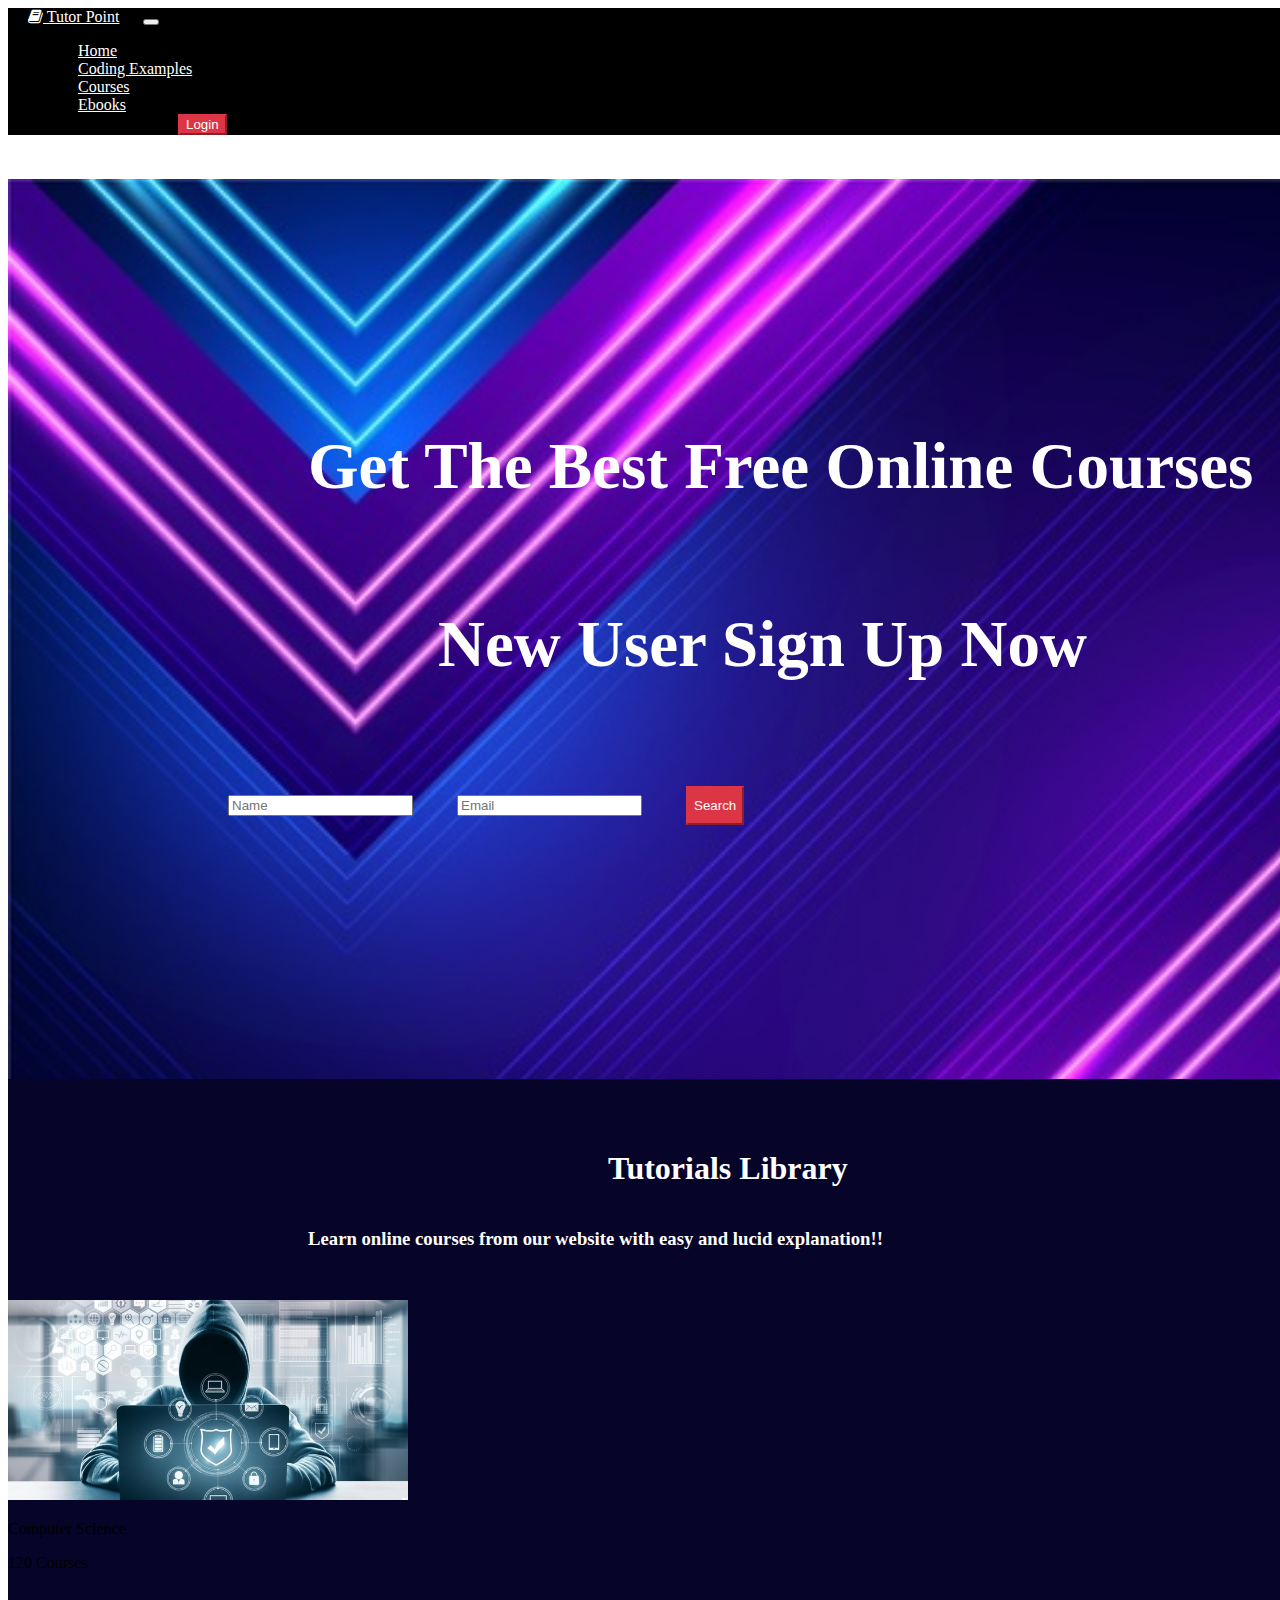
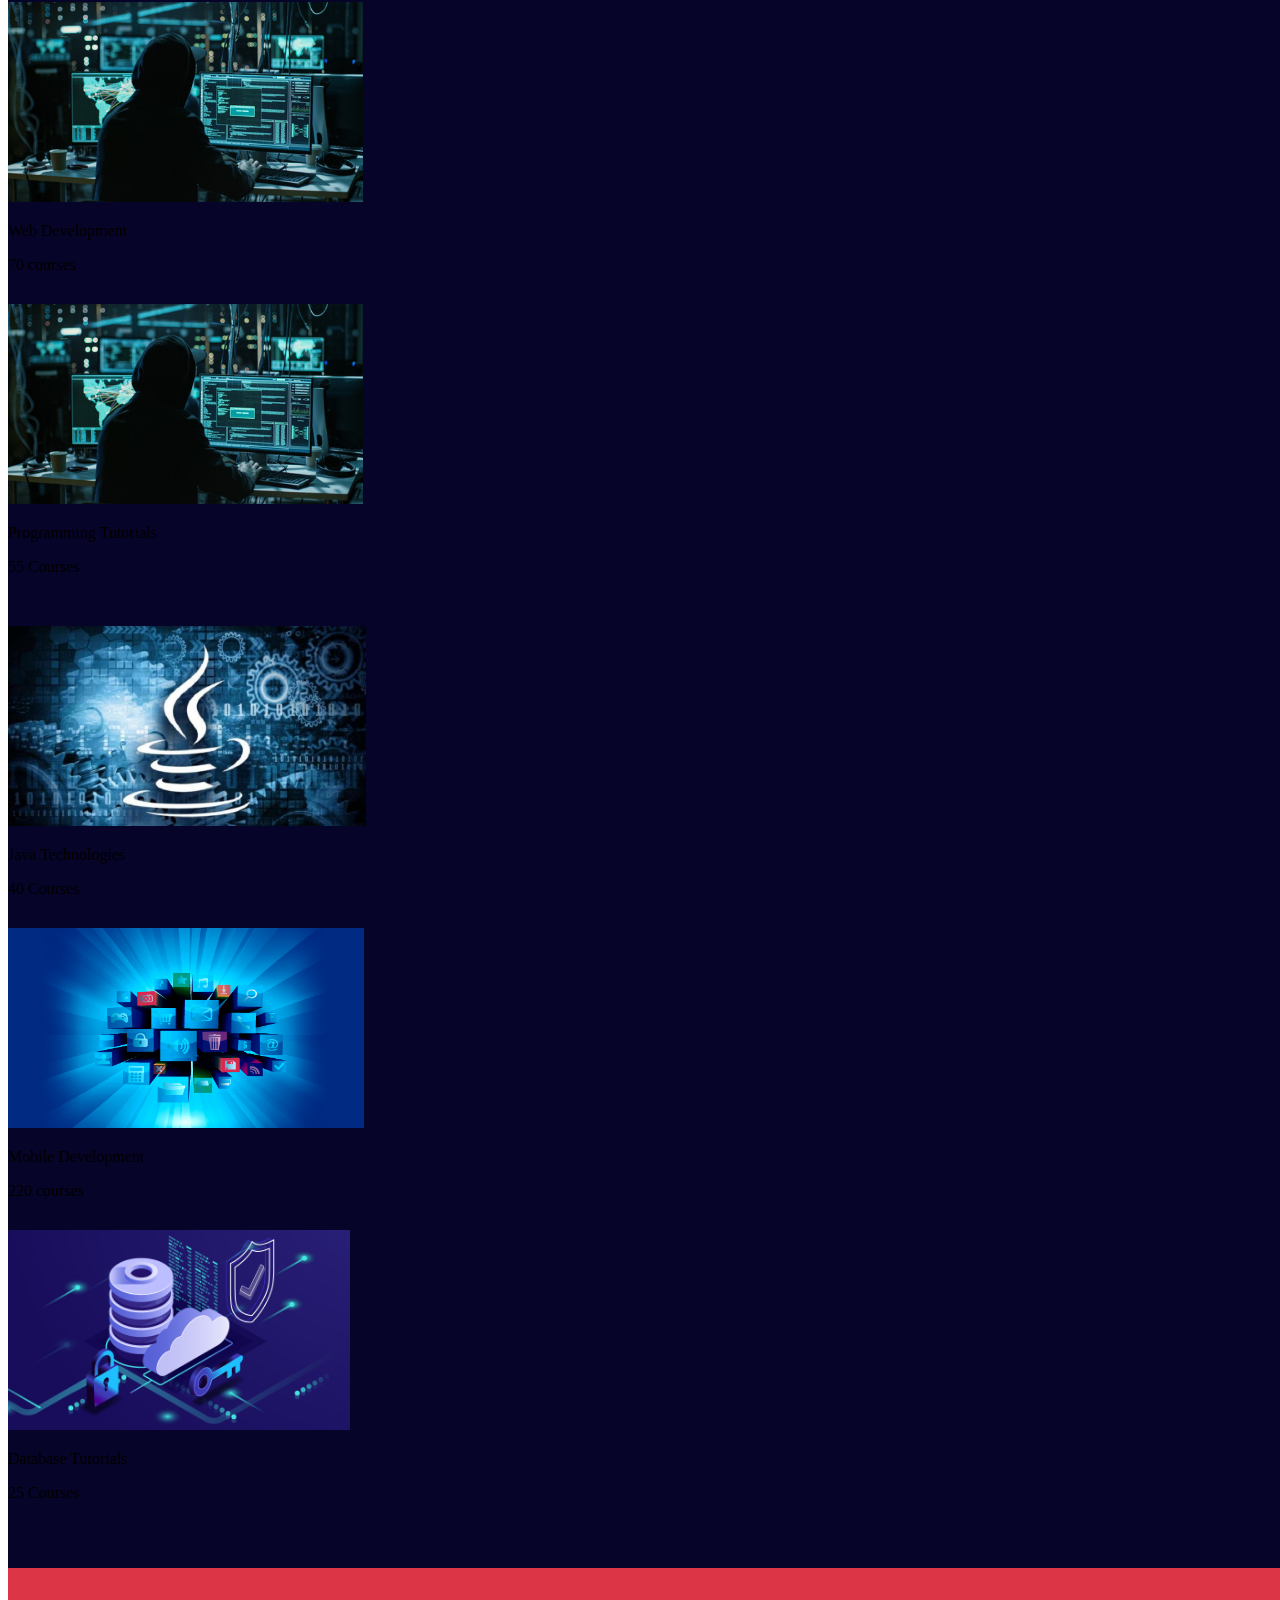
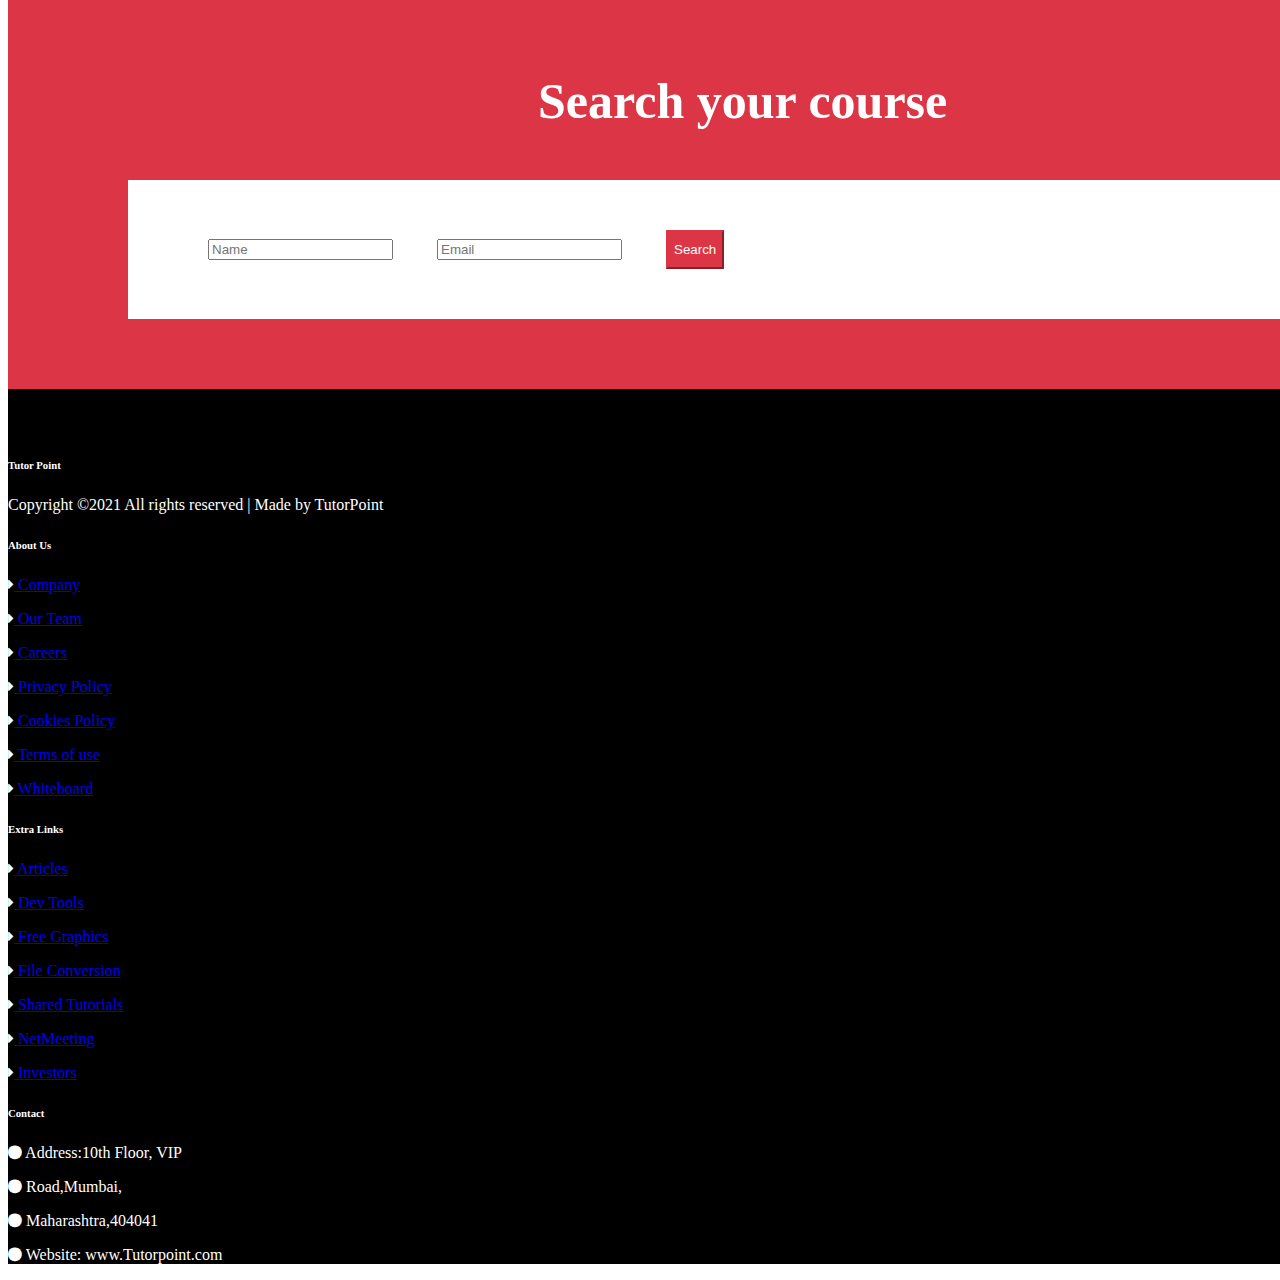
<file: first/index.html>
<!doctype html>
<html lang="en">

<head>
	<!-- Required meta tags -->
	<meta charset="utf-8">
	<meta name="viewport" content="width=device-width, initial-scale=1">
	<link href="style.css" rel="stylesheet" type="text/css" />
	<!-- Bootstrap CSS -->
	<link href="https://cdn.jsdelivr.net/npm/bootstrap@5.0.1/dist/css/bootstrap.min.css" rel="stylesheet" integrity="sha384-+0n0xVW2eSR5OomGNYDnhzAbDsOXxcvSN1TPprVMTNDbiYZCxYbOOl7+AMvyTG2x"
	 crossorigin="anonymous">
	<link rel="stylesheet" href="https://cdnjs.cloudflare.com/ajax/libs/font-awesome/4.7.0/css/font-awesome.min.css">
  <title>Tutor Point</title>
</head>

<body>
	<header>
		<nav class="navbar navbar-expand-lg navbar-dark bg-full">
			<div class="container-fluid">
				<a class="navbar-brand" href="#"><i class="fa fa-book" aria-hidden="true"></i> Tutor Point</a>
    <button class="navbar-toggler" type="button" data-bs-toggle="collapse" data-bs-target="#navbarSupportedContent" aria-controls="navbarSupportedContent" aria-expanded="false" aria-label="Toggle navigation">
      <span class="navbar-toggler-icon"></span>
    </button>
    <div class="collapse navbar-collapse" id="navbarSupportedContent">
      <ul class="navbar-nav me-auto mb-2 mb-lg-0">
        <li class="nav-item">
          <a class="nav-link active" aria-current="page" href="index.html">Home</a>
        </li>
        <li class="nav-item">
          <a class="nav-link active" aria-current="page" href="coding.html">Coding Examples</a>
        </li>
        <li class="nav-item">
          <a class="nav-link active" aria-current="page" href="course.html">Courses</a>
        </li>
        <li class="nav-item">
          <a class="nav-link active" aria-current="page" href="books.html">Ebooks</a>
        </li>

        <li class="nav-item">
         <button type="button" class="btn btn-danger col-12">Login</button>
        </li>
      </ul>
    </div>
  </div>
</nav>
  </header>
<section class="hello">
  <h1>Get The Best Free Online Courses</h1>
   <h2>New User Sign Up Now</h2>
      <form class="d-flex">
        <input class="form-control" type="search" placeholder="Name" aria-label="Search">
        <input class="form-control" type="search" placeholder="Email" aria-label="Search">
        <button type="button" class="btn btn-danger col-2 ">Search</button>
      </form> 
</section>


<section class="library">
  <h1> Tutorials Library</h1>
  <h3>Learn online courses from our website with easy and lucid explanation!!</h3>
 <div class="container">
  <div class="row">
    <div class="col-sm">
    <a href="">  <div class="card" style="width: 25rem;">
  <img class="card-img-top" src="image/prg1.jpg" style="height:200px;" alt="Card image cap">
  <div class="card-body">
    <p class="card-text">Computer Science</p>
    <p class="card-text">120 Courses</p>
  </div></a>
</div>
    </div>
    <div class="col-sm">
    <a href="">  <div class="card" style="width: 25rem;">
  <img class="card-img-top" src="image/prg2.jpg" style="height:200px;" alt="Card image cap">
  <div class="card-body">
    <p class="card-text">Web Development</p>
    <p class="card-text">70 courses</p>
  </div></a>
</div>
    </div>
    <div class="col-sm">
    <a href="">  <div class="card" style="width: 25rem;">
  <img class="card-img-top" src="image/prg3.jpg" style="height:200px;" alt="Card image cap">
  <div class="card-body">
    <p class="card-text">Programming Tutorials</p>
    <p class="card-text">55 Courses</p>
  </div></a>
</div>
    </div>
  </div>
</div>

 <div class="container">
  <div class="row">
    <div class="col-sm">
  <a href="">    <div class="card" style="width: 25rem;">
  <img class="card-img-top" src="image/prg4.jpg" style="height:200px;" alt="Card image cap">
  <div class="card-body">
    <p class="card-text">Java Technologies</p>
    <p class="card-text">40 Courses</p>
  </div></a>
</div>
    </div>
    <div class="col-sm">
  <a href="">    <div class="card" style="width: 25rem;">
  <img class="card-img-top" src="image/prg5.jpg" style="height:200px;" alt="Card image cap">
  <div class="card-body">
    <p class="card-text">Mobile Development</p>
    <p class="card-text">220 courses</p>
  </div></a>
</div>
    </div>
    <div class="col-sm">
  <a href="">    <div class="card" style="width: 25rem;">
  <img class="card-img-top" src="image/prg6.jpg" style="height:200px;" alt="Card image cap">
  <div class="card-body">
    <p class="card-text">Database Tutorials</p>
    <p class="card-text">25 Courses</p>
  </div></a>
</div>
    </div>
  </div>
</div>
</section>


<section class="search">
  <h1>Search your course</h1>
  <form class="d-flex ">
        <input class="form-control" type="search" placeholder="Name"" aria-label="Search">
        <input class="form-control" type="search" placeholder="Email" aria-label="Search">
        <button type="button" class="btn btn-danger col-2 ">Search</button>
      </form> 
</section>  



<footer class="text-center text-lg-start" style="background-color:black; color:white; padding-top:20px; ">
  <section class="footer">
    <div class="container text-center text-md-start mt-5">
      <div class="row mt-3">
        <div class="col-md-3 col-lg-4 col-xl-3 mx-auto mb-4">
          <h6 class="text-uppercase fw-bold mb-4">
            <i class="fas fa-gem me-3"></i>Tutor Point
          </h6>
          <p>
            Copyright ©2021 All rights reserved | Made by TutorPoint
          </p>
        </div>
        <div class="col-md-2 col-lg-2 col-xl-2 mx-auto mb-4">
          <h6 class="text-uppercase fw-bold mb-4">
            About Us
          </h6>
          <p>
            <i class="fa fa-caret-right" aria-hidden="true"></i><a href="#!" class="text-decoration-none text-reset"> Company</a>
          </p>
          <p>
            <i class="fa fa-caret-right" aria-hidden="true"></i><a href="#!" class="text-decoration-none text-reset"> Our Team</a>
          </p>
          <p>
            <i class="fa fa-caret-right" aria-hidden="true"></i><a href="#!" class="text-decoration-none text-reset"> Careers</a>
          </p>
          <p>
            <i class="fa fa-caret-right" aria-hidden="true"></i><a href="#!" class="text-decoration-none text-reset"> Privacy Policy</a>
          </p>
            <p>
            <i class="fa fa-caret-right" aria-hidden="true"></i><a href="#!" class="text-decoration-none text-reset"> Cookies Policy</a>
          </p>
          <p>
            <i class="fa fa-caret-right" aria-hidden="true"></i><a href="#!" class="text-decoration-none text-reset"> Terms of use</a>
          </p>
          <p>
            <i class="fa fa-caret-right" aria-hidden="true"></i><a href="#!" class="text-decoration-none text-reset"> Whiteboard</a>
          </p>
        </div>
                <div class="col-md-2 col-lg-2 col-xl-2 mx-auto mb-4" >
          <h6 class="text-uppercase fw-bold mb-4">
            Extra Links
          </h6>
          <p>
            <i class="fa fa-caret-right" aria-hidden="true"></i><a href="#!" class="text-decoration-none text-reset"> Articles</a>
          </p>
          <p>
            <i class="fa fa-caret-right" aria-hidden="true"></i><a href="#!" class="text-decoration-none text-reset"> Dev Tools</a>
          </p>
          <p>
            <i class="fa fa-caret-right" aria-hidden="true"></i><a href="#!" class="text-decoration-none text-reset"> Free Graphics</a>
          </p>
          <p>
            <i class="fa fa-caret-right" aria-hidden="true"></i><a href="#!" class="text-decoration-none text-reset"> File Conversion</a>
          </p>
            <p>
            <i class="fa fa-caret-right" aria-hidden="true"></i><a href="#!" class="text-decoration-none text-reset"> Shared Tutorials</a>
          </p>
          <p>
            <i class="fa fa-caret-right" aria-hidden="true"></i><a href="#!" class="text-decoration-none text-reset"> NetMeeting</a>
          </p>
          <p>
            <i class="fa fa-caret-right" aria-hidden="true"></i><a href="#!" class="text-decoration-none text-reset"> Investors</a>
          </p>
        </div>
        <div class="col-md-4 col-lg-3 col-xl-3 mx-auto mb-md-0 mb-4">
          <h6 class="text-uppercase fw-bold mb-4">
            Contact
          </h6>
          <p><i class="fa fa-circle"></i> Address:10th Floor, VIP</p>
          <p>
            <i class="fa fa-circle"></i>
            Road,Mumbai,
          </p>
          <p><i class="fa fa-circle"></i> Maharashtra,404041</p>
          <p><i class="fa fa-circle"></i> Website: www.Tutorpoint.com</p>
        </div>
      </div>
    </div>
  </section>
</footer>




    <script src="https://cdn.jsdelivr.net/npm/bootstrap@5.0.1/dist/js/bootstrap.bundle.min.js" integrity="sha384-gtEjrD/SeCtmISkJkNUaaKMoLD0//ElJ19smozuHV6z3Iehds+3Ulb9Bn9Plx0x4" crossorigin="anonymous"></script>
  </body>
</html>


<style>
  .bg-full {
  background-color:black;
}

.hello{
background-image: url('image/prg10.jpg');
height:100vh;
width:100%;
background-size:cover;
background-repeat: no-repeat;
}

.navbar-dark .navbar-brand {
  color: #fff;
  padding:20px;
}

.navbar li{
  padding-left:50px;
}

.navbar-dark .navbar-nav .nav-link.active, .navbar-dark .navbar-nav .show>.nav-link {
  color: #fff;
  margin-right: 95px;
  margin-bottom: 5px;
}

.btn-danger {
  color: #fff;
  background-color: #dc3545;
  border-color: #dc3545;
  margin-left: 100px;
}

.hello h1{
padding-top: 250px;
margin-left:300px;
font-size: 65px;
color:white;
}

.hello h2{
padding-top: 50px;
margin-left:430px;
font-size: 65px;
color:white;
}


.d-flex{
padding-left: 180px;
padding-right: 200px;
padding-top: 50px;
}

.d-flex .btn-danger {
  color: #fff;
  background-color: #dc3545;
  border-color: #dc3545;
  padding-top: 10px;
  padding-bottom: 10px;
  margin-left:40px;
}

.form-control{
margin-left: 40px;
}

.library{
width:100%;
background-color:rgb(7, 4, 41);
padding-top: 50px;
padding-bottom:50px;
}

.library h1{
color:white;
padding-left: 600px;
}

.library h3{
color:white;
padding-left: 300px;
padding-top: 20px;
}

.container{
margin-top: 50px;
}

.library div a {
text-decoration: none;
}

.card a:hover {
background-color: #a3a3a3;
text-decoration: none;
color:white;
}

.card-text{
color:black;
}


  @media (min-width: 320px) and (max-width: 767px){
    .hello h1{
padding-top: 120px;
margin-left:30px;
font-size: 20px;
}

.hello h2{
padding-top: 50px;
margin-left:30px;
font-size: 20px;
}

.d-flex{
padding-left: 20px;
padding-right: 20px;
padding-top: 70px;

}

.btn-danger {
    margin-left: 20px;
}

.form-control {
    margin-left: 10px;
}

.d-flex .btn-danger {
    padding-right:60px;
    margin-left: 10px;
}

.library h1 {
    color: white;
    padding-left: 90px;
}
.library h3 {
    padding-left: 20px;
    font-size:18px;
}

.card{
  margin-top:30px;
  width:18.5rem !important;
}
.search h1 {
    margin-left: 30px;
    font-size: 20px;
}

.search .d-flex {
    padding-left: 20px;
    padding-right: 20px;
    padding-top: 20px;
    padding-bottom: 20px;
    margin-left: 10px;
    margin-right: 10px;
    background-color: white;
}
  }

  @media (min-width: 768px) and (max-width: 1023px){
    .hello h1{
padding-top: 120px;
margin-left:130px;
font-size: 35px;
}

.hello h2{
padding-top: 50px;
margin-left:170px;
font-size: 35px;
}

.d-flex{
padding-left: 20px;
padding-right: 20px;
padding-top: 70px;

}

.btn-danger {
    margin-left: 0px;
}

.form-control {
    margin-left: 10px;
}

.d-flex .btn-danger {
    padding-right:50px;
    margin-left: 10px;
}

.library h1 {
    color: white;
    padding-left: 250px;
}
.library h3 {
    padding-left: 70px;
    font-size:18px;
}

.card{
  margin-top:30px;
  margin-left:130px;
  width:28.5rem !important;
}
.search h1 {
    margin-left: 30px;
    font-size: 20px;
}

.search .d-flex {
    padding-left: 20px;
    padding-right: 20px;
    padding-top: 20px;
    padding-bottom: 20px;
    margin-left: 10px;
    margin-right: 10px;
    background-color: white;
}
  }

  @media (min-width: 1024px) and (max-width: 1439px){
  .search{
    width:135%;
  }
  .navbar li {
    padding-left: 30px;
}
  .navbar{
    width:135%;
  }

  .hello{
    width:135%;
  }

  .library{
    width:135%;
  }

  .text-center{
    width:135%;
    background-color:black;
  }

  .card{
  margin-top:30px;
  width:18rem !important;
}
}
</style>
</file>
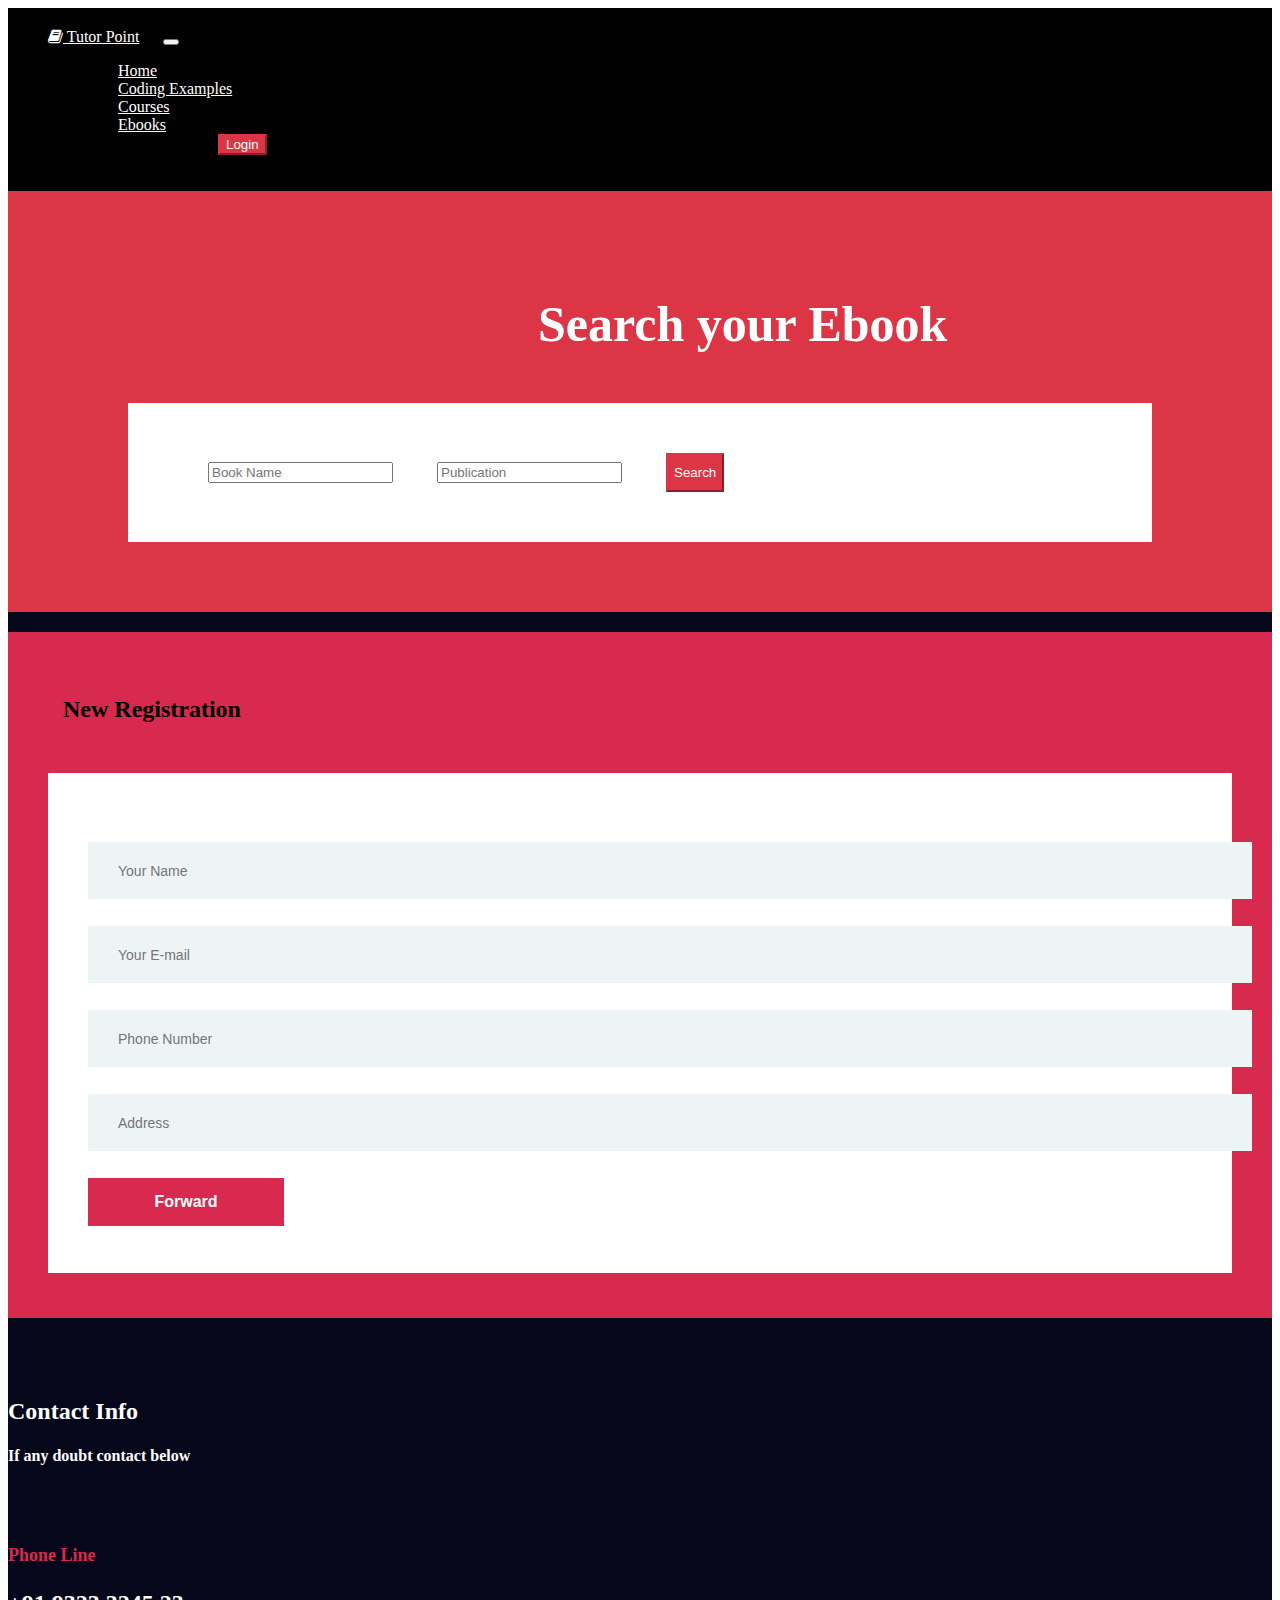
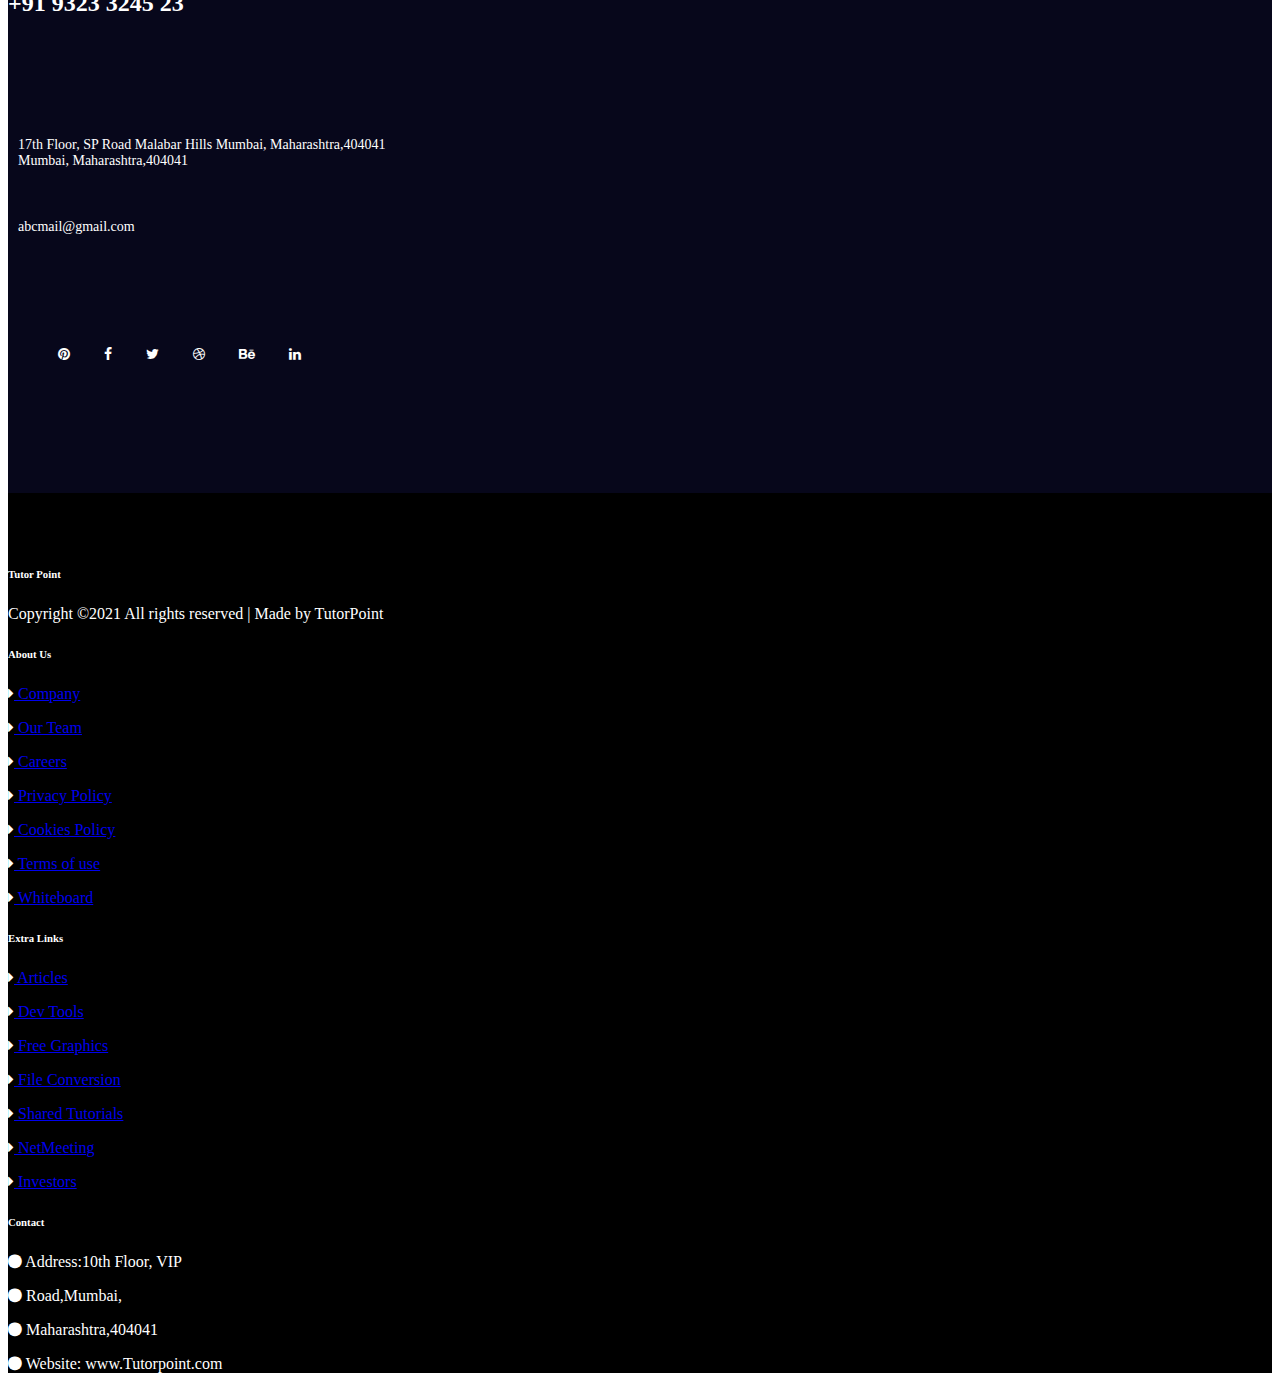
<file: first/books.html>
<!doctype html>
<html lang="en">

<head>
	<!-- Required meta tags -->
	<meta charset="utf-8">
	<meta name="viewport" content="width=device-width, initial-scale=1">
	<link href="style.css" rel="stylesheet" type="text/css" />
	<!-- Bootstrap CSS -->
	<link href="https://cdn.jsdelivr.net/npm/bootstrap@5.0.1/dist/css/bootstrap.min.css" rel="stylesheet" integrity="sha384-+0n0xVW2eSR5OomGNYDnhzAbDsOXxcvSN1TPprVMTNDbiYZCxYbOOl7+AMvyTG2x"
	 crossorigin="anonymous">
	<link rel="stylesheet" href="https://cdnjs.cloudflare.com/ajax/libs/font-awesome/4.7.0/css/font-awesome.min.css">
	<title>Tutor Point</title>
</head>

<body>
	<header>
		<nav class="navbar navbar-expand-lg navbar-dark bg-full" style="padding:20px;">
			<div class="container-fluid">
				<a class="navbar-brand" href="#"><i class="fa fa-book" aria-hidden="true"></i> Tutor Point</a>
    <button class="navbar-toggler" type="button" data-bs-toggle="collapse" data-bs-target="#navbarSupportedContent" aria-controls="navbarSupportedContent" aria-expanded="false" aria-label="Toggle navigation">
      <span class="navbar-toggler-icon"></span>
    </button>
    <div class="collapse navbar-collapse" id="navbarSupportedContent">
      <ul class="navbar-nav me-auto mb-2 mb-lg-0">
        <li class="nav-item">
          <a class="nav-link active" aria-current="page" href="index.html">Home</a>
        </li>
        <li class="nav-item">
          <a class="nav-link active" aria-current="page" href="coding.html">Coding Examples</a>
        </li>
        <li class="nav-item">
          <a class="nav-link active" aria-current="page" href="course.html">Courses</a>
        </li>
        <li class="nav-item">
          <a class="nav-link active" aria-current="page" href="books.html">Ebooks</a>
        </li>

        <li class="nav-item">
         <button type="button" class="btn btn-danger col-12">Login</button>
        </li>
      </ul>
    </div>
  </div>
</nav>
  </header>


<section class="search">
  <h1>Search your Ebook</h1>
  <form class="d-flex ">
        <input class="form-control" type="search" placeholder="Book Name" aria-label="Search">
        <input class="form-control" type="search" placeholder="Publication" aria-label="Search">
        <button type="button" class="btn btn-danger col-2 ">Search </button>
      </form> 
</section>  

<section>

<section class="contact-page" style="padding-top:20px; padding-bottom:130px;  background-color:rgb(7, 7, 27);">
		<div class="container">
			<div class="row">
				<div class="col-lg-8">
					<div class="contact-form-warp">
						
						<div class="section-title text-white text-left">
							<h2>New Registration</h2>
							
						</div><form class="contact-form">
							<input type="text" placeholder="Your Name">
							<input type="text" placeholder="Your E-mail">
							<input type="text" placeholder="Phone Number">
							<input type="text" placeholder="Address">

							<button class="site-btn">Forward</button>
						</form>
					</div>
				</div>
				<div class="col-lg-4">
					<div class="contact-info-area">
						<div class="section-title text-left ">
							<h2 style="color:white">Contact Info</h2>
							<h4 style="color:white">If any doubt contact below</h4>
						</div>
						<div class="phone-number">
							<span>Phone Line</span>
							<h2>+91 9323 3245 23</h2>
						</div>
						<ul class="contact-list">
							<li>17th Floor, SP Road Malabar Hills Mumbai, Maharashtra,404041 <br>Mumbai, Maharashtra,404041</li>
							<li>abcmail@gmail.com</li>
						</ul>
						<div class="social-links">
							<a href="#"><i class="fa fa-pinterest"></i></a>
							<a href="#"><i class="fa fa-facebook"></i></a>
							<a href="#"><i class="fa fa-twitter"></i></a>
							<a href="#"><i class="fa fa-dribbble"></i></a>
							<a href="#"><i class="fa fa-behance"></i></a>
							<a href="#"><i class="fa fa-linkedin"></i></a>
						</div>
					</div>
				</div>
		
	</div></div></section>

</section>


  <!-- Footer -->
<footer class="text-center text-lg-start" style="background-color:black; color:white; padding-top:50px;">
  <!-- Section: Social media -->
  <!-- Section: Links  -->
  <section class="footer">
    <div class="container text-center text-md-start mt-5">
      <!-- Grid row -->
      <div class="row mt-3">
        <!-- Grid column -->
        <div class="col-md-3 col-lg-4 col-xl-3 mx-auto mb-4">
          <!-- Content -->
          <h6 class="text-uppercase fw-bold mb-4">
            <i class="fas fa-gem me-3"></i>Tutor Point
          </h6>
          <p>
            Copyright ©2021 All rights reserved | Made by TutorPoint
          </p>
        </div>
        <!-- Grid column -->

        <!-- Grid column -->
        <div class="col-md-2 col-lg-2 col-xl-2 mx-auto mb-4">
          <!-- Links -->
          <h6 class="text-uppercase fw-bold mb-4">
            About Us
          </h6>
          <p>
            <i class="fa fa-caret-right" aria-hidden="true"></i><a href="#!" class="text-decoration-none text-reset"> Company</a>
          </p>
          <p>
            <i class="fa fa-caret-right" aria-hidden="true"></i><a href="#!" class="text-decoration-none text-reset"> Our Team</a>
          </p>
          <p>
            <i class="fa fa-caret-right" aria-hidden="true"></i><a href="#!" class="text-decoration-none text-reset"> Careers</a>
          </p>
          <p>
            <i class="fa fa-caret-right" aria-hidden="true"></i><a href="#!" class="text-decoration-none text-reset"> Privacy Policy</a>
          </p>
            <p>
            <i class="fa fa-caret-right" aria-hidden="true"></i><a href="#!" class="text-decoration-none text-reset"> Cookies Policy</a>
          </p>
          <p>
            <i class="fa fa-caret-right" aria-hidden="true"></i><a href="#!" class="text-decoration-none text-reset"> Terms of use</a>
          </p>
          <p>
            <i class="fa fa-caret-right" aria-hidden="true"></i><a href="#!" class="text-decoration-none text-reset"> Whiteboard</a>
          </p>
        </div>
        <!-- Grid column -->

        <!-- Grid column -->
                <div class="col-md-2 col-lg-2 col-xl-2 mx-auto mb-4" >
          <!-- Links -->
          <h6 class="text-uppercase fw-bold mb-4">
            Extra Links
          </h6>
          <p>
            <i class="fa fa-caret-right" aria-hidden="true"></i><a href="#!" class="text-decoration-none text-reset"> Articles</a>
          </p>
          <p>
            <i class="fa fa-caret-right" aria-hidden="true"></i><a href="#!" class="text-decoration-none text-reset"> Dev Tools</a>
          </p>
          <p>
            <i class="fa fa-caret-right" aria-hidden="true"></i><a href="#!" class="text-decoration-none text-reset"> Free Graphics</a>
          </p>
          <p>
            <i class="fa fa-caret-right" aria-hidden="true"></i><a href="#!" class="text-decoration-none text-reset"> File Conversion</a>
          </p>
            <p>
            <i class="fa fa-caret-right" aria-hidden="true"></i><a href="#!" class="text-decoration-none text-reset"> Shared Tutorials</a>
          </p>
          <p>
            <i class="fa fa-caret-right" aria-hidden="true"></i><a href="#!" class="text-decoration-none text-reset"> NetMeeting</a>
          </p>
          <p>
            <i class="fa fa-caret-right" aria-hidden="true"></i><a href="#!" class="text-decoration-none text-reset"> Investors</a>
          </p>
        </div>
        <!-- Grid column -->

        <!-- Grid column -->
        <div class="col-md-4 col-lg-3 col-xl-3 mx-auto mb-md-0 mb-4">
          <!-- Links -->
          <h6 class="text-uppercase fw-bold mb-4">
            Contact
          </h6>
          <p><i class="fa fa-circle"></i> Address:10th Floor, VIP</p>
          <p>
            <i class="fa fa-circle"></i>
            Road,Mumbai,
          </p>
          <p><i class="fa fa-circle"></i> Maharashtra,404041</p>
          <p><i class="fa fa-circle"></i> Website: www.Tutorpoint.com</p>
        </div>
        <!-- Grid column -->
      </div>
      <!-- Grid row -->
    </div>
  </section>
  <!-- Section: Links  -->

</footer>
<!-- Footer -->



    <script src="https://cdn.jsdelivr.net/npm/bootstrap@5.0.1/dist/js/bootstrap.bundle.min.js" integrity="sha384-gtEjrD/SeCtmISkJkNUaaKMoLD0//ElJ19smozuHV6z3Iehds+3Ulb9Bn9Plx0x4" crossorigin="anonymous"></script>
  </body>
</html>


<style>
  .contact-form-warp {
  background: #d82a4e;
  padding: 45px 50px;
}
.contact-form-warp {
background: #d82a4e;
padding: 45px 40px;
}

.contact-form-warp .section-title {
padding: 0 15px;
margin-bottom: 50px;
}

.contact-form-warp .contact-form {
padding: 69px 40px 47px;
}

.contact-info-area {
padding-top: 60px;
}

.contact-info-area .section-title {
margin-bottom: 80px;
}

.contact-info-area .phone-number {
margin-bottom: 100px;
}

.contact-info-area .phone-number span {
font-size: 18px;
font-weight: 700;
color: #d82a4e;
display: block;
margin-bottom: 5px;
}

.contact-info-area .phone-number h2 {
color: white;
display: inline-block;
position: relative;
padding-right: 12px;
}

.contact-info-area .phone-number h2:after {
position: absolute;
width: 100%;
height: 3px;
background: #d82a4e;
}

.contact-info-area .contact-list {
list-style: none;
padding-left: 0px;
}

.contact-info-area .contact-list li {
margin-bottom: 50px;
position: relative;
padding-left: 10px;
font-size: 14px;
font-weight: 500;
color: white;
}



.contact-info-area .social-links {
padding-top: 60px;
padding-left: 50px;
color:white;
}

.contact-info-area .social-links a {
font-size: 14px;
color: white;
margin-right: 30px;
}

.signup-form input[type=text], .signup-form input[type=email], .signup-form textarea, .contact-form input[type=text], .contact-form input[type=email], .contact-form textarea {
  height: 57px;
  width: 100%;
  padding: 0 30px;
  margin-bottom: 27px;
  float: left;
  border: none;
  font-size: 14px;
  font-weight: 500;
  background: #edf4f6;
}

.signup-form, .contact-form {
  background: #fff;
  padding: 60px;
}

.site-btn {
  display: inline-block;
  min-width: 196px;
  text-align: center;
  border: none;
  padding: 15px 10px;
  font-weight: 600;
  font-size: 16px;
  position: relative;
  color: #fff;
  background: #d82a4e;
}

</style>
</file>
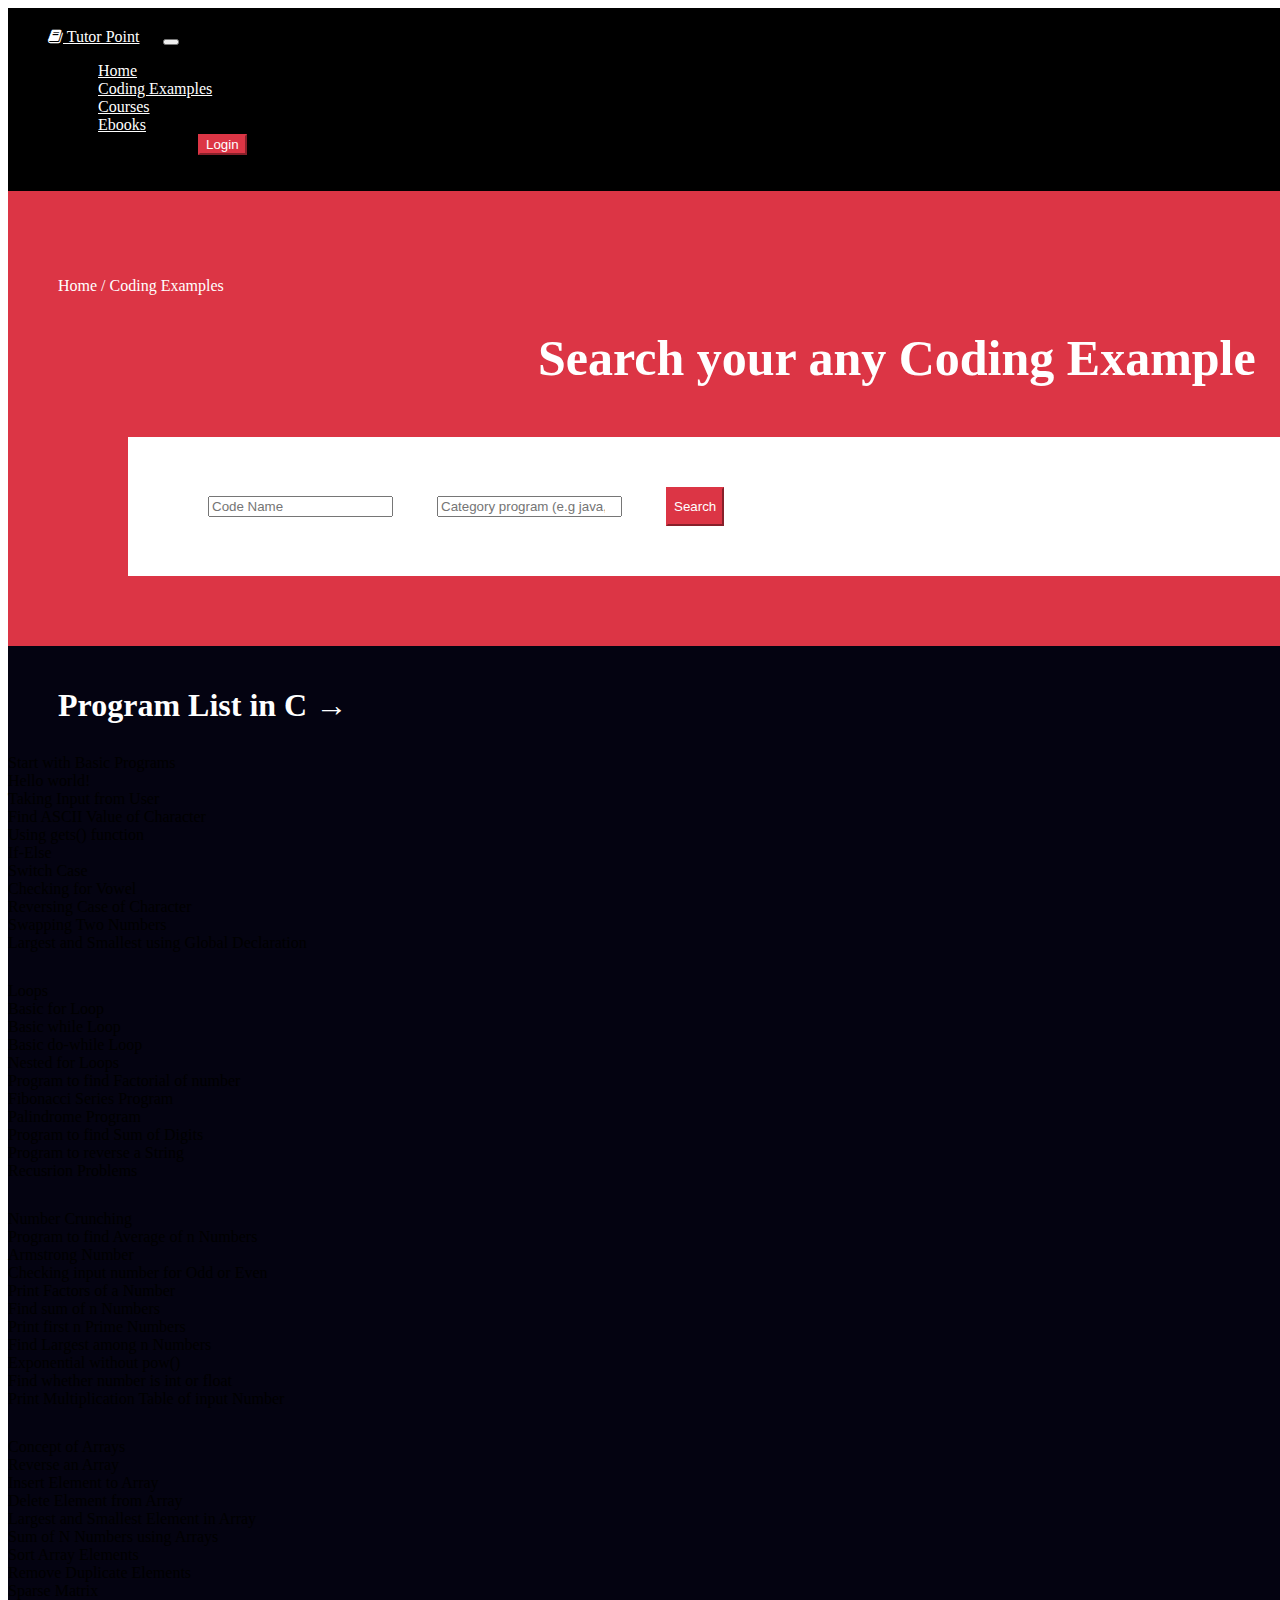
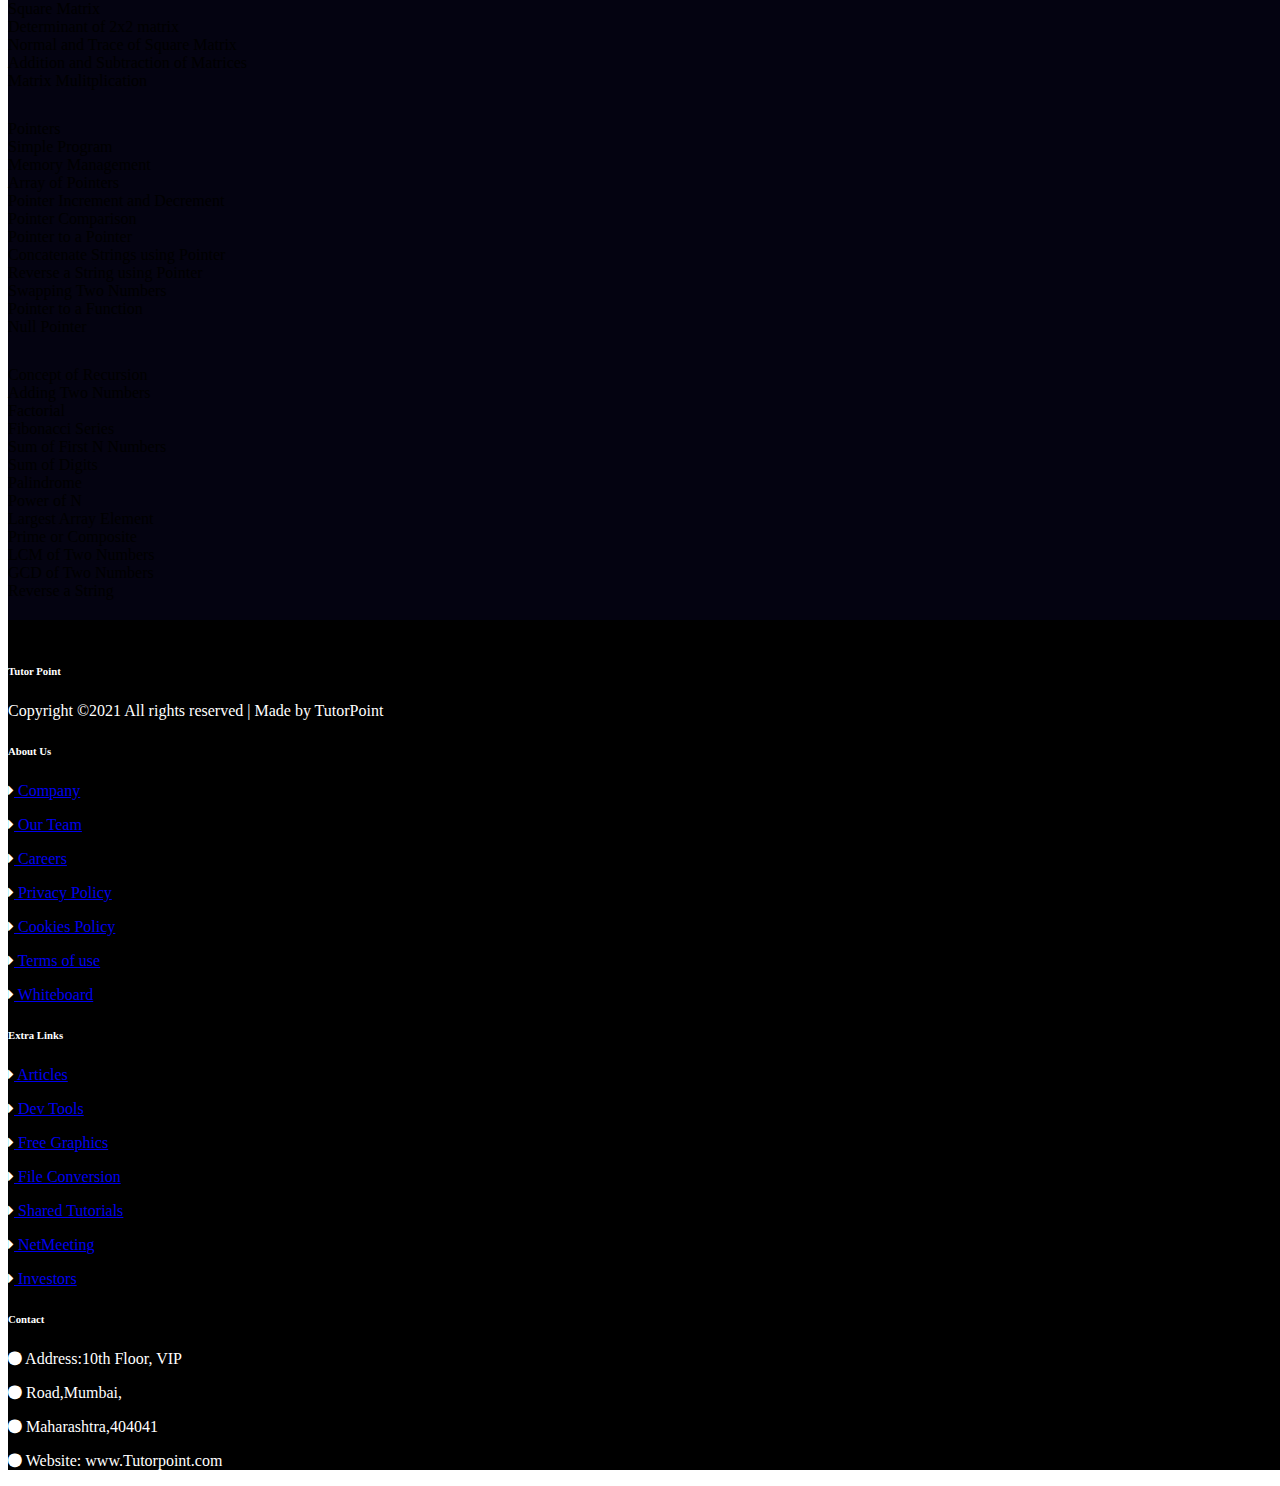
<file: first/coding.html>
<!doctype html>
<html lang="en">

<head>
	<!-- Required meta tags -->
	<meta charset="utf-8">
	<meta name="viewport" content="width=device-width, initial-scale=1">
	<link href="style.css" rel="stylesheet" type="text/css" />
	<!-- Bootstrap CSS -->
	<link href="https://cdn.jsdelivr.net/npm/bootstrap@5.0.1/dist/css/bootstrap.min.css" rel="stylesheet" integrity="sha384-+0n0xVW2eSR5OomGNYDnhzAbDsOXxcvSN1TPprVMTNDbiYZCxYbOOl7+AMvyTG2x"
	 crossorigin="anonymous">
	<link rel="stylesheet" href="https://cdnjs.cloudflare.com/ajax/libs/font-awesome/4.7.0/css/font-awesome.min.css">
	<title>Tutor Point</title>
</head>

<body>
	<header>
		<nav class="navbar navbar-expand-lg navbar-dark bg-full" style="padding:20px;">
			<div class="container-fluid">
				<a class="navbar-brand" href="#"><i class="fa fa-book" aria-hidden="true"></i> Tutor Point</a>
    <button class="navbar-toggler" type="button" data-bs-toggle="collapse" data-bs-target="#navbarSupportedContent" aria-controls="navbarSupportedContent" aria-expanded="false" aria-label="Toggle navigation">
      <span class="navbar-toggler-icon"></span>
    </button>
    <div class="collapse navbar-collapse" id="navbarSupportedContent">
      <ul class="navbar-nav me-auto mb-2 mb-lg-0">
        <li class="nav-item">
          <a class="nav-link active" aria-current="page" href="index.html">Home</a>
        </li>
        <li class="nav-item">
          <a class="nav-link active" aria-current="page" href="coding.html">Coding Examples</a>
        </li>
        <li class="nav-item">
          <a class="nav-link active" aria-current="page" href="course.html">Courses</a>
        </li>
        <li class="nav-item">
          <a class="nav-link active" aria-current="page" href="books.html">Ebooks</a>
        </li>

        <li class="nav-item">
         <button type="button" class="btn btn-danger col-12">Login</button>
        </li>
      </ul>
    </div>
  </div>
</nav>
  </header>

<section class="search">
  <p> Home / Coding Examples </p> <h1>Search  your any Coding Example</h1>
  <form class="d-flex ">
        <input class="form-control" type="search" placeholder="Code Name" aria-label="Search">
        <input class="form-control" type="search" placeholder="Category program (e.g java,c,c++)" aria-label="Search">
        <button type="button" class="btn btn-danger col-2 ">Search</button>
      </form> 
</section>  





<section class="list">
  <h1>Program List in C →</h1>
<div class="container">
  <div class="row">
    <div class="col">
      <div class="card">
  <div class="card-header">
    Start with Basic Programs
  </div>
  <div class="card-body">
  <li> Hello world!</li>
  <li> Taking Input from User</li>
  <li> Find ASCII Value of Character</li>
  <li> Using gets() function</li>
  <li> If-Else</li>
  <li> Switch Case</li>
  <li> Checking for Vowel</li>
  <li> Reversing Case of Character</li>
  <li> Swapping Two Numbers</li>
  <li> Largest and Smallest using Global Declaration</li>
    </div>
</div>
    </div>
    <div class="col">
      <div class="card">
  <div class="card-header">
    Loops
  </div>
  <div class="card-body">
    <li> Basic for Loop</li>
    <li> Basic while Loop</li>
    <li> Basic do-while Loop</li>
    <li> Nested for Loops</li>
    <li> Program to find Factorial of number</li>
    <li> Fibonacci Series Program</li>
    <li> Palindrome Program</li>
    <li> Program to find Sum of Digits</li>
    <li> Program to reverse a String</li>
    <li> Recusrion Problems</li>
  </div>
</div>
    </div>
    <div class="col">
      <div class="card">
  <div class="card-header">
    Number Crunching
  </div>
  <div class="card-body">
    <li> Program to find Average of n Numbers</li>
    <li> Armstrong Number</li>
    <li> Checking input number for Odd or Even</li>
    <li> Print Factors of a Number</li>
    <li> Find sum of n Numbers</li>
    <li> Print first n Prime Numbers</li>
    <li> Find Largest among n Numbers</li>
    <li> Exponential without pow()</li>
    <li> Find whether number is int or float</li>
   <li> Print Multiplication Table of input Number</li>
  </div>
</div>
    </div>
  </div>
</div>



<div class="container">
  <div class="row">
    <div class="col">
      <div class="card">
  <div class="card-header">
    Concept of Arrays
  </div>
  <div class="card-body">
  <li>  Reverse an Array</li>
  <li>  Insert Element to Array</li>
  <li>  Delete Element from Array</li>
  <li>  Largest and Smallest Element in Array</li>
  <li>  Sum of N Numbers using Arrays</li>
  <li>  Sort Array Elements</li>
  <li>  Remove Duplicate Elements</li>
  <li>  Sparse Matrix</li>
  <li>  Square Matrix</li>
  <li>  Determinant of 2x2 matrix</li>
  <li>  Normal and Trace of Square Matrix</li>
  <li>  Addition and Subtraction of Matrices</li>
  <li>  Matrix Mulitplication</li>
    </div>
</div>
    </div>
    <div class="col">
      <div class="card">
  <div class="card-header">
    Pointers
  </div>
  <div class="card-body">
  <li>   Simple Program</li>
  <li>   Memory Management</li>
  <li>   Array of Pointers</li>
  <li>   Pointer Increment and Decrement</li>
  <li>   Pointer Comparison</li>
  <li>   Pointer to a Pointer</li>
  <li>   Concatenate Strings using Pointer</li>
  <li>   Reverse a String using Pointer</li>
  <li>   Swapping Two Numbers</li>
  <li>   Pointer to a Function</li>
  <li>   Null Pointer</li>
  </div>
</div>
    </div>
    <div class="col">
      <div class="card">
  <div class="card-header">
    Concept of Recursion
  </div>
  <div class="card-body">
  <li> Adding Two Numbers</li>
  <li> Factorial</li>
  <li> Fibonacci Series</li>
  <li> Sum of First N Numbers</li>
  <li> Sum of Digits</li>
  <li> Palindrome</li>
  <li> Power of N</li>
  <li> Largest Array Element</li>
  <li> Prime or Composite</li>
  <li> LCM of Two Numbers</li>
  <li> GCD of Two Numbers</li>
  <li> Reverse a String</li>
        </div>
</div>
    </div>
  </div>
</div>




</section>







  <!-- Footer -->
<footer class="text-center text-lg-start" style="background-color:black; color:white; padding-top:20px; ">
  <!-- Section: Social media -->
  <!-- Section: Links  -->
  <section class="footer">
    <div class="container text-center text-md-start mt-5">
      <!-- Grid row -->
      <div class="row mt-3">
        <!-- Grid column -->
        <div class="col-md-3 col-lg-4 col-xl-3 mx-auto mb-4">
          <!-- Content -->
          <h6 class="text-uppercase fw-bold mb-4">
            <i class="fas fa-gem me-3"></i>Tutor Point
          </h6>
          <p>
            Copyright ©2021 All rights reserved | Made by TutorPoint
          </p>
        </div>
        <!-- Grid column -->

        <!-- Grid column -->
        <div class="col-md-2 col-lg-2 col-xl-2 mx-auto mb-4">
          <!-- Links -->
          <h6 class="text-uppercase fw-bold mb-4">
            About Us
          </h6>
          <p>
            <i class="fa fa-caret-right" aria-hidden="true"></i><a href="#!" class="text-decoration-none text-reset"> Company</a>
          </p>
          <p>
            <i class="fa fa-caret-right" aria-hidden="true"></i><a href="#!" class="text-decoration-none text-reset"> Our Team</a>
          </p>
          <p>
            <i class="fa fa-caret-right" aria-hidden="true"></i><a href="#!" class="text-decoration-none text-reset"> Careers</a>
          </p>
          <p>
            <i class="fa fa-caret-right" aria-hidden="true"></i><a href="#!" class="text-decoration-none text-reset"> Privacy Policy</a>
          </p>
            <p>
            <i class="fa fa-caret-right" aria-hidden="true"></i><a href="#!" class="text-decoration-none text-reset"> Cookies Policy</a>
          </p>
          <p>
            <i class="fa fa-caret-right" aria-hidden="true"></i><a href="#!" class="text-decoration-none text-reset"> Terms of use</a>
          </p>
          <p>
            <i class="fa fa-caret-right" aria-hidden="true"></i><a href="#!" class="text-decoration-none text-reset"> Whiteboard</a>
          </p>
        </div>
        <!-- Grid column -->

        <!-- Grid column -->
                <div class="col-md-2 col-lg-2 col-xl-2 mx-auto mb-4" >
          <!-- Links -->
          <h6 class="text-uppercase fw-bold mb-4">
            Extra Links
          </h6>
          <p>
            <i class="fa fa-caret-right" aria-hidden="true"></i><a href="#!" class="text-decoration-none text-reset"> Articles</a>
          </p>
          <p>
            <i class="fa fa-caret-right" aria-hidden="true"></i><a href="#!" class="text-decoration-none text-reset"> Dev Tools</a>
          </p>
          <p>
            <i class="fa fa-caret-right" aria-hidden="true"></i><a href="#!" class="text-decoration-none text-reset"> Free Graphics</a>
          </p>
          <p>
            <i class="fa fa-caret-right" aria-hidden="true"></i><a href="#!" class="text-decoration-none text-reset"> File Conversion</a>
          </p>
            <p>
            <i class="fa fa-caret-right" aria-hidden="true"></i><a href="#!" class="text-decoration-none text-reset"> Shared Tutorials</a>
          </p>
          <p>
            <i class="fa fa-caret-right" aria-hidden="true"></i><a href="#!" class="text-decoration-none text-reset"> NetMeeting</a>
          </p>
          <p>
            <i class="fa fa-caret-right" aria-hidden="true"></i><a href="#!" class="text-decoration-none text-reset"> Investors</a>
          </p>
        </div>
        <!-- Grid column -->

        <!-- Grid column -->
        <div class="col-md-4 col-lg-3 col-xl-3 mx-auto mb-md-0 mb-4">
          <!-- Links -->
          <h6 class="text-uppercase fw-bold mb-4">
            Contact
          </h6>
          <p><i class="fa fa-circle"></i> Address:10th Floor, VIP</p>
          <p>
            <i class="fa fa-circle"></i>
            Road,Mumbai,
          </p>
          <p><i class="fa fa-circle"></i> Maharashtra,404041</p>
          <p><i class="fa fa-circle"></i> Website: www.Tutorpoint.com</p>
        </div>
        <!-- Grid column -->
      </div>
      <!-- Grid row -->
    </div>
  </section>
  <!-- Section: Links  -->

</footer>
<!-- Footer -->



    <script src="https://cdn.jsdelivr.net/npm/bootstrap@5.0.1/dist/js/bootstrap.bundle.min.js" integrity="sha384-gtEjrD/SeCtmISkJkNUaaKMoLD0//ElJ19smozuHV6z3Iehds+3Ulb9Bn9Plx0x4" crossorigin="anonymous"></script>
  </body>
</html>

<style>
  .search p{
color:white;
padding-left: 50px;
}

.list{
background-color:rgb(4, 3, 17);
padding-top: 20px;
padding-bottom: 20px;
}

.list h1{
color:white;
padding-left: 50px;
}
.card{
  margin-top:30px;
}


@media (min-width: 320px) and (max-width: 767px){

.search h1{
  padding-left:20px;
}
}

@media (min-width: 768px) and (max-width: 1023px){
  .search h1{
  padding-left:20px;
  font-size:25px;
  margin-left:100px;
}

.search .d-flex {
    padding-left: 0px;
    padding-right:20px;
}

.search .d-flex {
    margin-left: 10px;
    margin-right: 10px;
}
}

@media (min-width: 1024px) and (max-width: 1439px){
  .search{
    width:135%;
  }
  .navbar li {
    padding-left: 30px;
}
  .navbar{
    width:135%;
  }

  .list{
    width:135%;
  }
  .text-center{
    width:135%;
    background-color:black;
  }
}
</style>
</file>
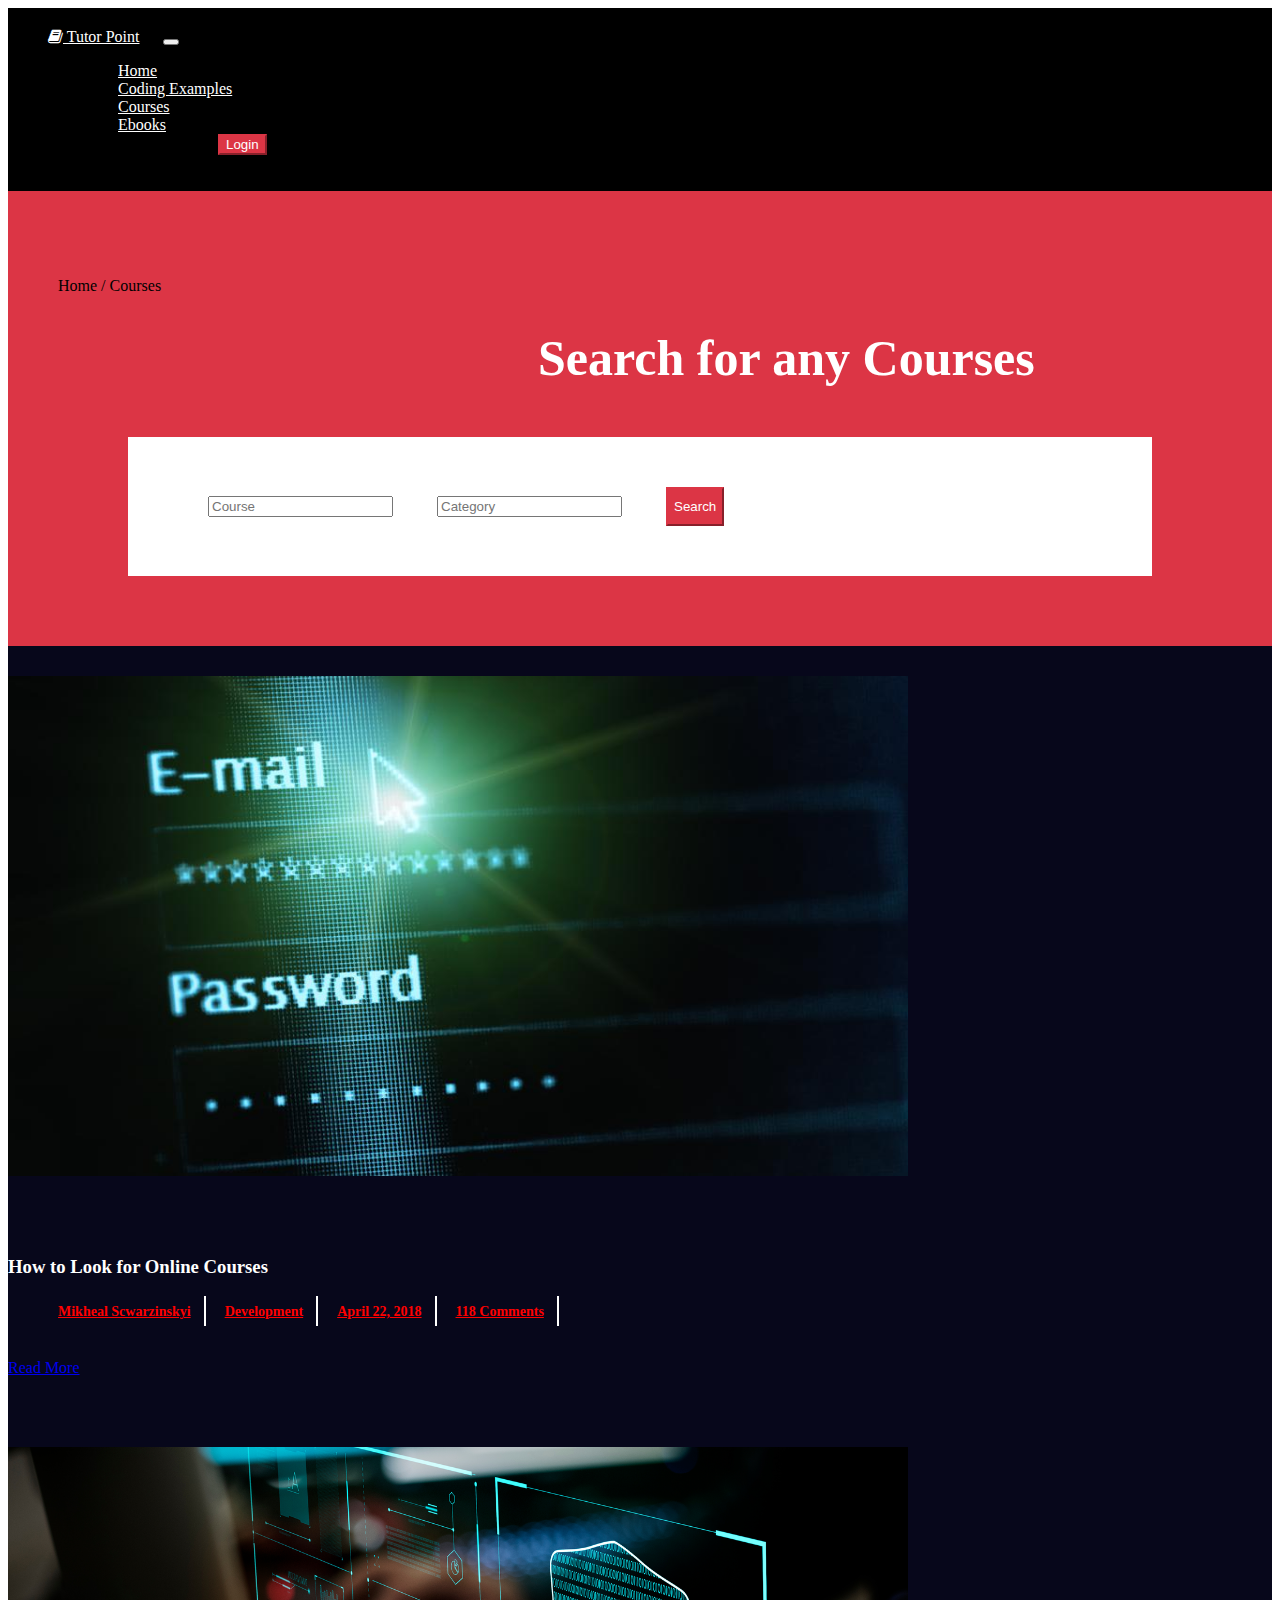
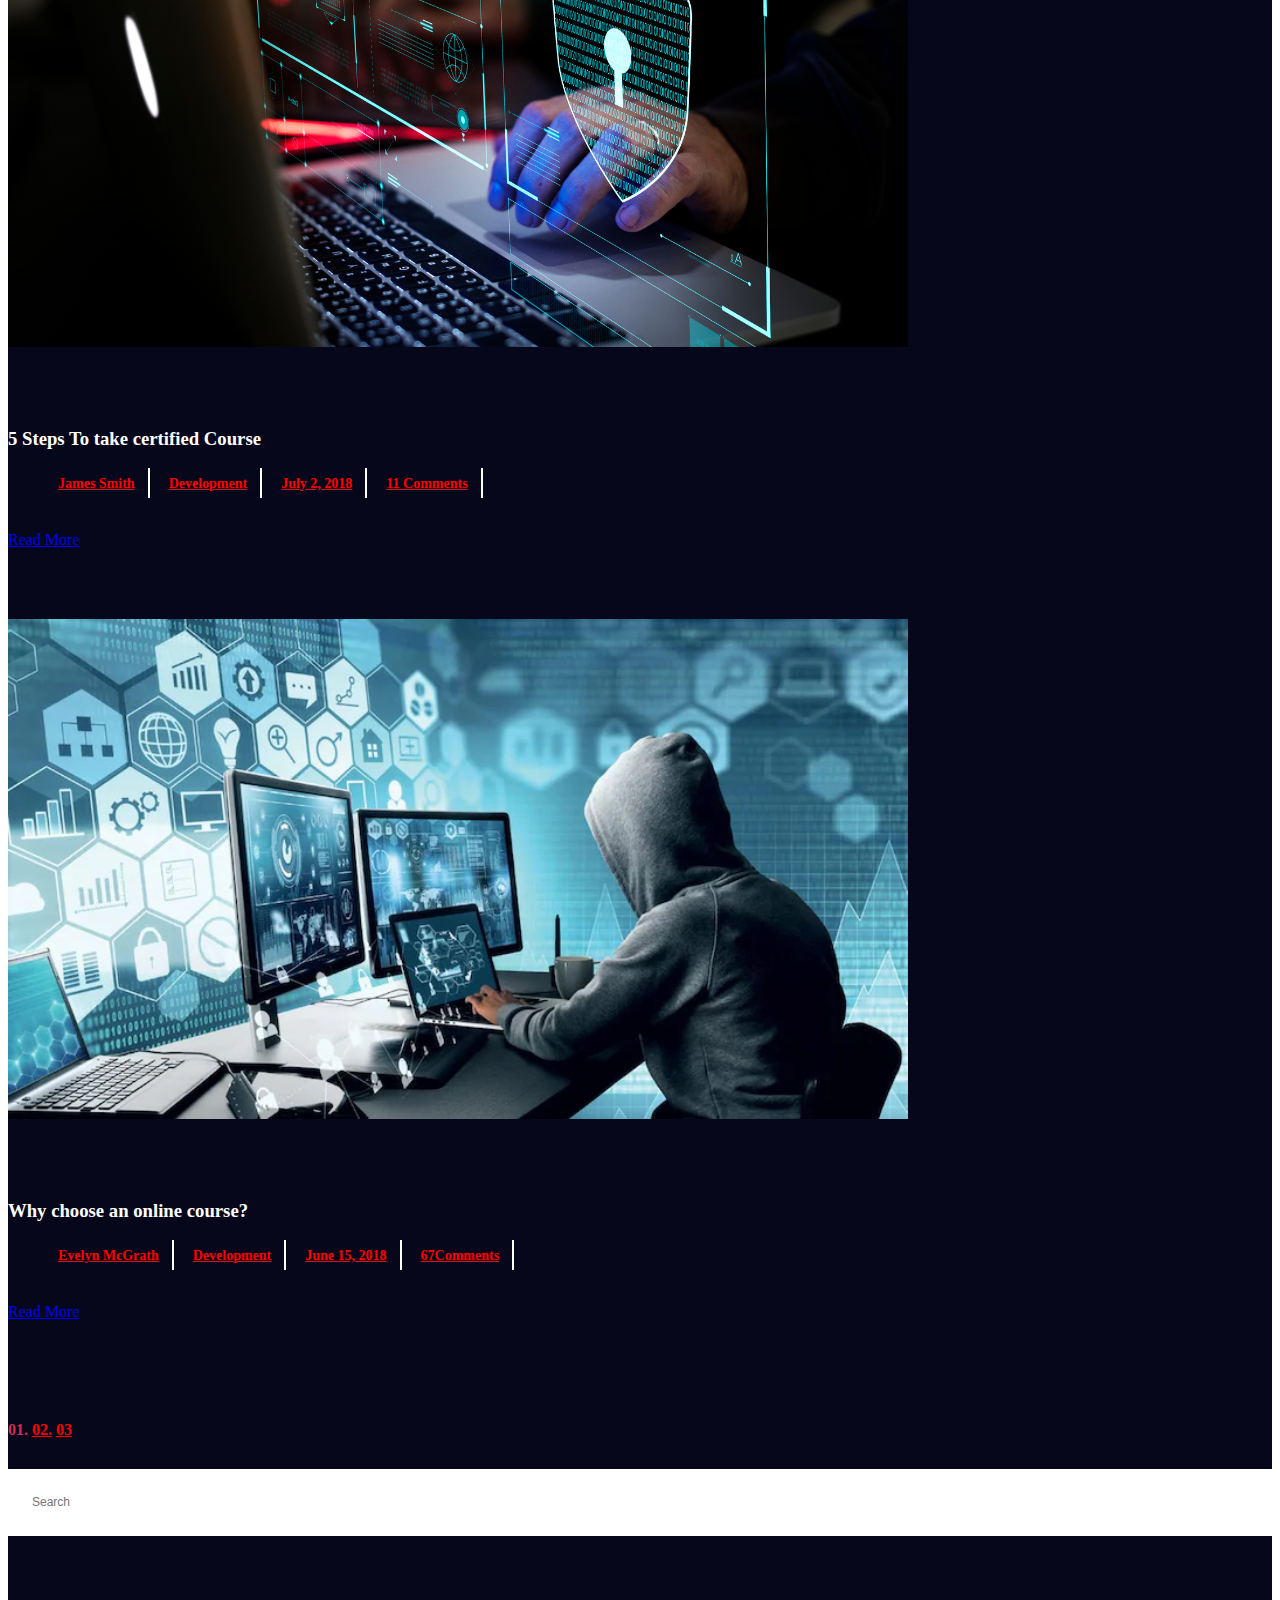
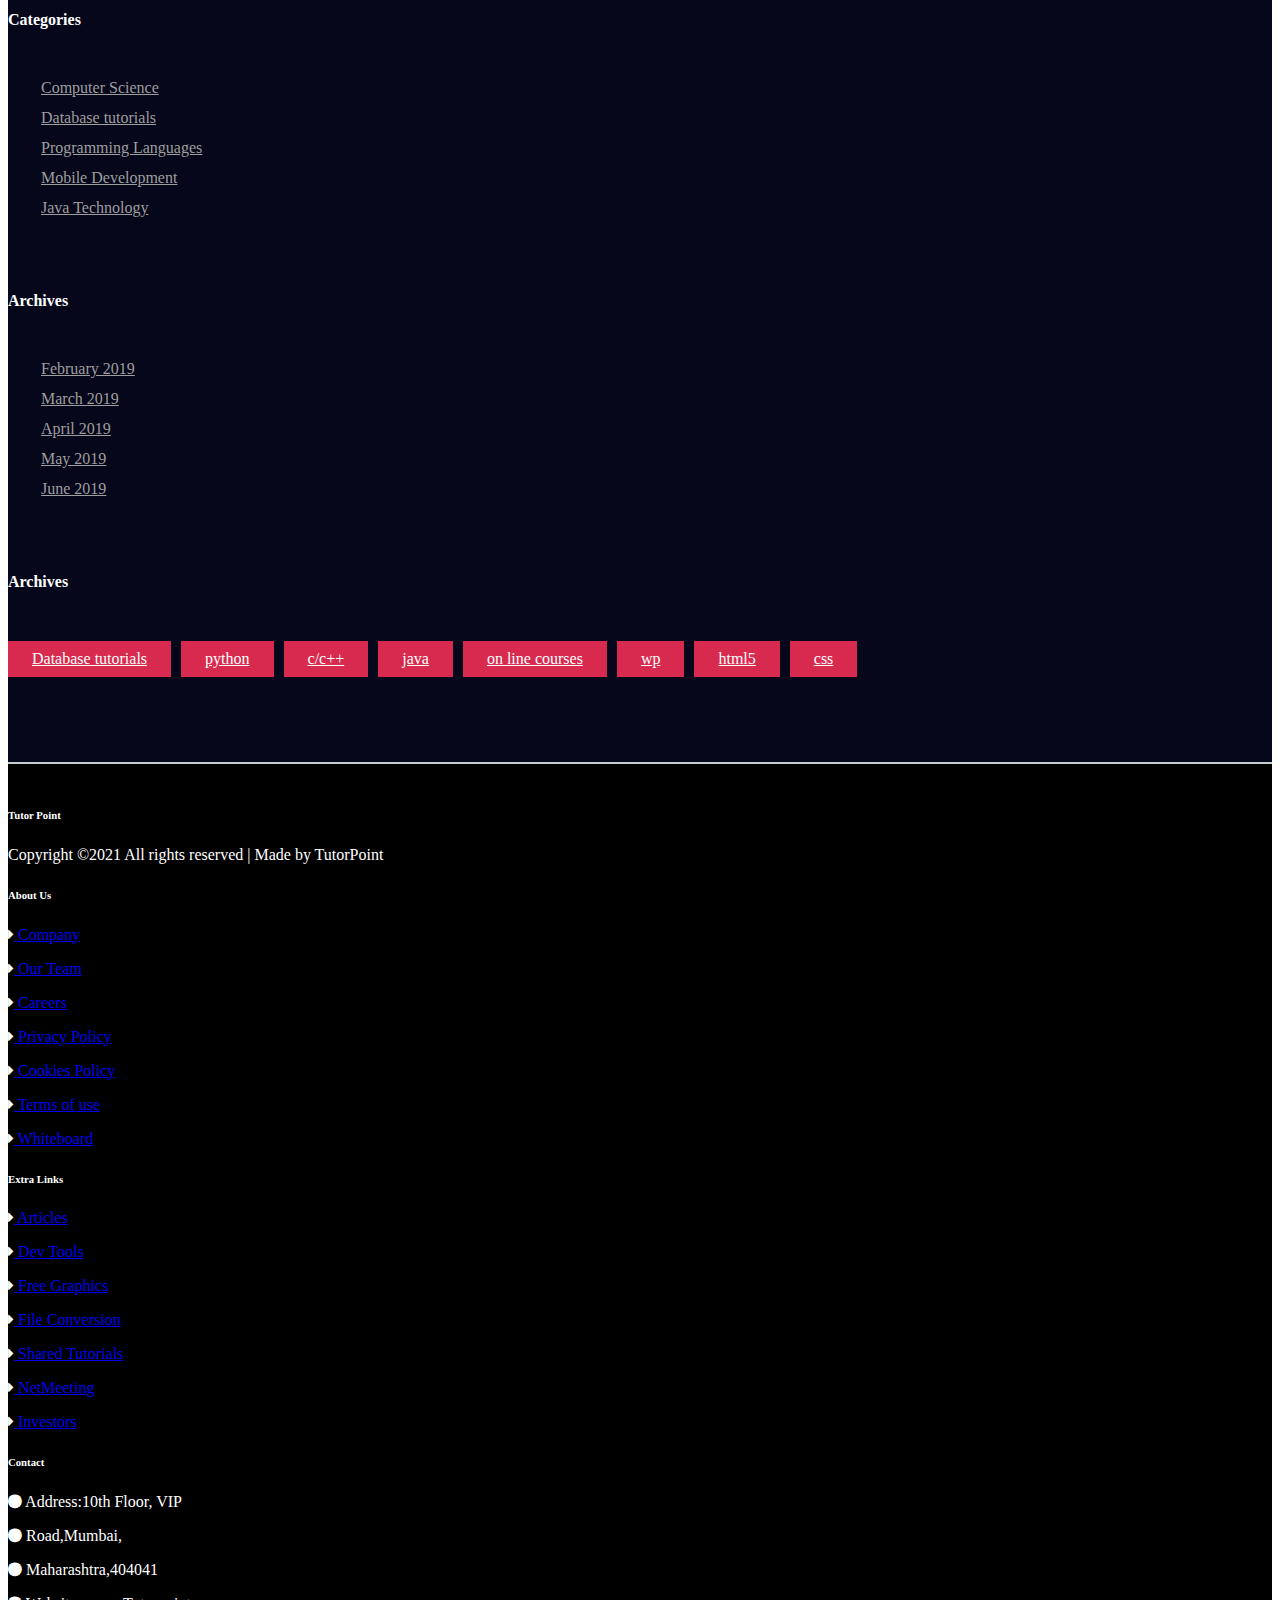
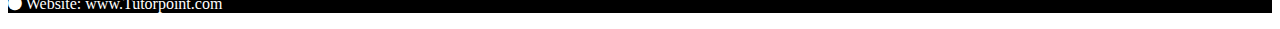
<file: first/course.html>
<!doctype html>
<html lang="en">

<head>
	<!-- Required meta tags -->
	<meta charset="utf-8">
	<meta name="viewport" content="width=device-width, initial-scale=1">
	<link href="style.css" rel="stylesheet" type="text/css" />
	<!-- Bootstrap CSS -->
	<link href="https://cdn.jsdelivr.net/npm/bootstrap@5.0.1/dist/css/bootstrap.min.css" rel="stylesheet" integrity="sha384-+0n0xVW2eSR5OomGNYDnhzAbDsOXxcvSN1TPprVMTNDbiYZCxYbOOl7+AMvyTG2x"
	 crossorigin="anonymous">
	<link rel="stylesheet" href="https://cdnjs.cloudflare.com/ajax/libs/font-awesome/4.7.0/css/font-awesome.min.css">
	<title>Tutor Point</title>
</head>

<body>
	<header>
		<nav class="navbar navbar-expand-lg navbar-dark bg-full" style="padding:20px;">
			<div class="container-fluid">
				<a class="navbar-brand" href="#"><i class="fa fa-book" aria-hidden="true"></i> Tutor Point</a>
    <button class="navbar-toggler" type="button" data-bs-toggle="collapse" data-bs-target="#navbarSupportedContent" aria-controls="navbarSupportedContent" aria-expanded="false" aria-label="Toggle navigation">
      <span class="navbar-toggler-icon"></span>
    </button>
    <div class="collapse navbar-collapse" id="navbarSupportedContent">
      <ul class="navbar-nav me-auto mb-2 mb-lg-0">
        <li class="nav-item">
          <a class="nav-link active" aria-current="page" href="index.html">Home</a>
        </li>
        <li class="nav-item">
          <a class="nav-link active" aria-current="page" href="coding.html">Coding Examples</a>
        </li>
        <li class="nav-item">
          <a class="nav-link active" aria-current="page" href="course.html">Courses</a>
        </li>
        <li class="nav-item">
          <a class="nav-link active" aria-current="page" href="books.html">Ebooks</a>
        </li>

        <li class="nav-item">
         <button type="button" class="btn btn-danger col-12">Login</button>
        </li>
      </ul>
    </div>
  </div>
</nav>
  </header>

<section class="search">
  <p> Home / Courses </p> <h1>Search for any Courses</h1>
  <form class="d-flex ">
        <input class="form-control" type="search" placeholder="Course" aria-label="Search">
        <input class="form-control" type="search" placeholder="Category" aria-label="Search">
        <button type="button" class="btn btn-danger col-2 ">Search</button>
      </form> 
</section>  

<section class="blog-page spad pb-0" style="background-color:rgb(7, 7, 27); padding-top:30px;">
		<div class="container">
			<div class="row">
				<div class="col-lg-9">
					<!-- blog post -->
					<div class="blog-post" >
						<img src="image/prg7.jpg">
						<h3>How to Look for Online Courses</h3>
						<div class="blog-metas ">
							<div class="blog-meta author">
								<a href="#"class="text-decoration-none" >Mikheal Scwarzinskyi</a>
							</div>
							<div class="blog-meta ">
								<a href="#"class="text-decoration-none">Development</a>
							</div>
							<div class="blog-meta">
								<a href="#"class="text-decoration-none">April 22, 2018</a>
							</div>
							<div class="blog-meta">
								<a href="#"class="text-decoration-none">118 Comments</a>
							</div>
						</div>
						<p> </p>
						<a href="#" class="site-btn readmore">Read More</a>
					</div>
					<!-- blog post -->
					<div class="blog-post">
						<img src="image/prg8.jpg">
						<h3>5 Steps To take certified Course</h3>
						<div class="blog-metas">
							<div class="blog-meta author">
								<a href="#"class="text-decoration-none">James Smith</a>
							</div>
							<div class="blog-meta">
								<a href="#"class="text-decoration-none">Development</a>
							</div>
							<div class="blog-meta">
								<a href="#"class="text-decoration-none">July 2, 2018</a>
							</div>
							<div class="blog-meta">
								<a href="#"class="text-decoration-none">11 Comments</a>
							</div>
						</div>
						<p> </p>
						<a href="#" class="site-btn readmore">Read More</a>
					</div>
					<!-- blog post -->
					<div class="blog-post">
						<img src="image/prg9.jpg">
						<h3>Why choose an online course?</h3>
						<div class="blog-metas">
							<div class="blog-meta author">
								<a href="#"class="text-decoration-none">Evelyn McGrath</a>
							</div>
							<div class="blog-meta">
								<a href="#"class="text-decoration-none">Development</a>
							</div>
							<div class="blog-meta">
								<a href="#"class="text-decoration-none">June 15, 2018</a>
							</div>
							<div class="blog-meta">
								<a href="#"class="text-decoration-none">67Comments</a>
							</div>
						</div>
						<p> </p>
						<a href="#" class="site-btn readmore">Read More</a>
					</div>
					<div class="site-pagination">
						<span class="active">01.</span>
						<a href="#">02.</a>
						<a href="#">03</a>
					</div>
				</div>
				<div class="col-lg-3 col-md-5 col-sm-9 sidebar">
					<div class="sb-widget-item">
						<form class="search-widget">
							<input type="text" placeholder="Search">

						</form>
					</div>
					<div class="sb-widget-item">
						<h4 class="sb-w-title">Categories</h4>
						<ul>
							<li><a href="#"class="text-decoration-none">Computer Science</a></li>
							<li><a href="#"class="text-decoration-none">Database tutorials </a></li>
							<li><a href="#"class="text-decoration-none">Programming Languages</a></li>
							<li><a href="#"class="text-decoration-none">Mobile Development</a></li>
							<li><a href="#"class="text-decoration-none">Java Technology</a></li>
						</ul>
					</div>
					<div class="sb-widget-item">
						<h4 class="sb-w-title">Archives</h4>
						<ul>
							<li><a href="#"class="text-decoration-none">February 2019</a></li>
							<li><a href="#"class="text-decoration-none">March 2019</a></li>
							<li><a href="#"class="text-decoration-none">April 2019</a></li>
							<li><a href="#"class="text-decoration-none">May 2019</a></li>
							<li><a href="#"class="text-decoration-none">June 2019</a></li>
						</ul>
					</div>
					<div class="sb-widget-item">
						<h4 class="sb-w-title">Archives</h4>
						<div class="tags">
							<a href="#"class="text-decoration-none">Database tutorials</a>
							<a href="#"class="text-decoration-none">python</a>
							<a href="#"class="text-decoration-none">c/c++</a>
							<a href="#"class="text-decoration-none">java</a>
							<a href="#"class="text-decoration-none">on line courses</a>
							<a href="#"class="text-decoration-none">wp</a>
							<a href="#"class="text-decoration-none">html5</a>
							<a href="#"class="text-decoration-none">css</a>
						</div>
					
				</div>
			</div>
		</div>
	</div></section>


   <!-- Footer -->
<footer class="text-center text-lg-start" style="background-color:black; color:white; padding-top:20px; ">
  <!-- Section: Social media -->
  <!-- Section: Links  -->
  <section class="footer">
    <div class="container text-center text-md-start mt-5">
      <!-- Grid row -->
      <div class="row mt-3">
        <!-- Grid column -->
        <div class="col-md-3 col-lg-4 col-xl-3 mx-auto mb-4">
          <!-- Content -->
          <h6 class="text-uppercase fw-bold mb-4">
            <i class="fas fa-gem me-3"></i>Tutor Point
          </h6>
          <p>
            Copyright ©2021 All rights reserved | Made by TutorPoint
          </p>
        </div>
        <!-- Grid column -->

        <!-- Grid column -->
        <div class="col-md-2 col-lg-2 col-xl-2 mx-auto mb-4">
          <!-- Links -->
          <h6 class="text-uppercase fw-bold mb-4">
            About Us
          </h6>
          <p>
            <i class="fa fa-caret-right" aria-hidden="true"></i><a href="#!" class="text-decoration-none text-reset"> Company</a>
          </p>
          <p>
            <i class="fa fa-caret-right" aria-hidden="true"></i><a href="#!" class="text-decoration-none text-reset"> Our Team</a>
          </p>
          <p>
            <i class="fa fa-caret-right" aria-hidden="true"></i><a href="#!" class="text-decoration-none text-reset"> Careers</a>
          </p>
          <p>
            <i class="fa fa-caret-right" aria-hidden="true"></i><a href="#!" class="text-decoration-none text-reset"> Privacy Policy</a>
          </p>
            <p>
            <i class="fa fa-caret-right" aria-hidden="true"></i><a href="#!" class="text-decoration-none text-reset"> Cookies Policy</a>
          </p>
          <p>
            <i class="fa fa-caret-right" aria-hidden="true"></i><a href="#!" class="text-decoration-none text-reset"> Terms of use</a>
          </p>
          <p>
            <i class="fa fa-caret-right" aria-hidden="true"></i><a href="#!" class="text-decoration-none text-reset"> Whiteboard</a>
          </p>
        </div>
        <!-- Grid column -->

        <!-- Grid column -->
                <div class="col-md-2 col-lg-2 col-xl-2 mx-auto mb-4" >
          <!-- Links -->
          <h6 class="text-uppercase fw-bold mb-4">
            Extra Links
          </h6>
          <p>
            <i class="fa fa-caret-right" aria-hidden="true"></i><a href="#!" class="text-decoration-none text-reset"> Articles</a>
          </p>
          <p>
            <i class="fa fa-caret-right" aria-hidden="true"></i><a href="#!" class="text-decoration-none text-reset"> Dev Tools</a>
          </p>
          <p>
            <i class="fa fa-caret-right" aria-hidden="true"></i><a href="#!" class="text-decoration-none text-reset"> Free Graphics</a>
          </p>
          <p>
            <i class="fa fa-caret-right" aria-hidden="true"></i><a href="#!" class="text-decoration-none text-reset"> File Conversion</a>
          </p>
            <p>
            <i class="fa fa-caret-right" aria-hidden="true"></i><a href="#!" class="text-decoration-none text-reset"> Shared Tutorials</a>
          </p>
          <p>
            <i class="fa fa-caret-right" aria-hidden="true"></i><a href="#!" class="text-decoration-none text-reset"> NetMeeting</a>
          </p>
          <p>
            <i class="fa fa-caret-right" aria-hidden="true"></i><a href="#!" class="text-decoration-none text-reset"> Investors</a>
          </p>
        </div>
        <!-- Grid column -->

        <!-- Grid column -->
        <div class="col-md-4 col-lg-3 col-xl-3 mx-auto mb-md-0 mb-4">
          <!-- Links -->
          <h6 class="text-uppercase fw-bold mb-4">
            Contact
          </h6>
          <p><i class="fa fa-circle"></i> Address:10th Floor, VIP</p>
          <p>
            <i class="fa fa-circle"></i>
            Road,Mumbai,
          </p>
          <p><i class="fa fa-circle"></i> Maharashtra,404041</p>
          <p><i class="fa fa-circle"></i> Website: www.Tutorpoint.com</p>
        </div>
        <!-- Grid column -->
      </div>
      <!-- Grid row -->
    </div>
  </section>
  <!-- Section: Links  -->

</footer>
<!-- Footer -->



    <script src="https://cdn.jsdelivr.net/npm/bootstrap@5.0.1/dist/js/bootstrap.bundle.min.js" integrity="sha384-gtEjrD/SeCtmISkJkNUaaKMoLD0//ElJ19smozuHV6z3Iehds+3Ulb9Bn9Plx0x4" crossorigin="anonymous"></script>
  </body>
</html>


<style>
.blog-post img{
  width:900px; 
  height:500px;
}

  .blog-page {
border-bottom: 2px solid #c5ced0;
}

.blog-post {
margin-bottom: 70px;
}

.blog-post h3 {
padding-top: 58px;
margin-bottom: 15px;
color:white;
}

.blog-post p {
font-weight: 500;
font-size: 14px;
margin-bottom: 25px;
}

.blog-post .blog-metas {
margin-bottom: 15px;
}

.blog-post .blog-metas .blog-meta {
display: inline-block;
padding: 9px 15px;
position: relative;
margin-bottom: 5px;
}


.blog-post .blog-metas .blog-meta:after {
position: absolute;
content: "";
width: 2px;
height: 30px;
right: 0;
top: calc(50% - 15px);
background: white;
}

.blog-post .blog-metas .blog-meta.author {
position: relative;
padding-left: 50px;
}


.blog-post .blog-metas .blog-meta a {
font-size: 14px;
font-weight: 600;
color: red;
}

.blog-post .site-btn.readmore {
min-width: 172px;
}

.sb-widget-item {
margin-bottom: 75px;
}

.sb-widget-item .sb-w-title {
margin-bottom: 50px;
color:white;
}

.sb-widget-item .search-widget {
position: relative;
}

.sb-widget-item .search-widget input {
width: 100%;
height: 57px;
background: white;
font-size: 12px;
padding: 5px 24px;
padding-right: 55px;
border: none;
}

.sb-widget-item .search-widget button {
position: absolute;
background-color: transparent;
border: none;
color: white;
height: 100%;
width: 50px;
cursor: pointer;
}

.sb-widget-item ul {
list-style: none;
padding-left: 33px;
}

.sb-widget-item ul li {
display: block;
margin-bottom: 12px;
}

.sb-widget-item ul li:last-child {
margin-bottom: 0;
}

.sb-widget-item ul li a {
color: #9e9e9e;
display: inline-block;
font-size: 16px;
font-weight: 500;
}

.sb-widget-item ul li a:hover {
color: #d82a4e;
}

.sb-widget-item .tags a {
font-size: 16px;
display: inline-block;
padding: 9px 24px;
color: white;
background: #d82a4e;
margin-bottom: 10px;
margin-right: 6px;
font-weight: 500;
}

.site-pagination {
padding-top: 30px;
padding-bottom: 30px;
}

.site-pagination a,
.site-pagination span {
font-size: 16px;
color: red;
font-weight: 600;
}

.site-pagination span.active {
color: #d82a4e;
}


.search p{
  padding-left:50px;
}

  @media (min-width: 320px) and (max-width: 767px){
.blog-post img{
  width:340px; 
  height:300px;
}
 .search-widget button {
    padding-right:10px;
}

.search h1{
  font-size:20px;
  padding-left:10px;
}
}
</style>
</file>
<file: first/style.css>
.bg-full {
  background-color:black;
}

.hello{
background-color:rgb(4, 3, 17);
height:100vh;
width:100%;
background-size:cover;
background-repeat: no-repeat;
}

.navbar-dark .navbar-brand {
  color: #fff;
  padding:20px;
}

.navbar li{
  padding-left:50px;
}

.navbar-dark .navbar-nav .nav-link.active, .navbar-dark .navbar-nav .show>.nav-link {
  color: #fff;
  margin-right: 95px;
  margin-bottom: 5px;
}

.btn-danger {
  color: #fff;
  background-color: #dc3545;
  border-color: #dc3545;
  margin-left: 100px;
}

.hello h1{
padding-top: 250px;
margin-left:300px;
font-size: 65px;
color:white;
}

.hello h2{
padding-top: 50px;
margin-left:430px;
font-size: 65px;
color:white;
}


.d-flex{
padding-left: 180px;
padding-right: 200px;
padding-top: 50px;
}

.d-flex .btn-danger {
  color: #fff;
  background-color: #dc3545;
  border-color: #dc3545;
  padding-top: 10px;
  padding-bottom: 10px;
  margin-left:40px;
}

.form-control{
margin-left: 40px;
}

/*-----------------------------------------------------------------------------------------------------------------------------------*/
.search .d-flex {
  padding-left: 40px;
  padding-right: 80px;
  padding-top: 50px;
  padding-bottom:50px;
  margin-left: 120px;
  margin-right: 120px;
  background-color: white;
}


.search{
padding-top: 70px;
padding-bottom: 70px;
background-color: #dc3545;
}

.search h1{
margin-bottom: 50px;
color:white;
margin-left: 530px;
font-size: 50px;
}

/*--------------------------------------coding---------------------------------------------------------------------------------------*/
  @media (min-width: 320px) and (max-width: 767px){
    .hello h1{
padding-top: 120px;
margin-left:30px;
font-size: 20px;
}

.hello h2{
padding-top: 50px;
margin-left:30px;
font-size: 20px;
}

.d-flex{
padding-left: 20px;
padding-right: 20px;
padding-top: 70px;

}

.btn-danger {
    margin-left: 20px;
}

.form-control {
    margin-left: 10px;
}

.d-flex .btn-danger {
    padding-right:60px;
    margin-left: 10px;
}

.library h1 {
    color: white;
    padding-left: 90px;
}
.library h3 {
    padding-left: 20px;
    font-size:18px;
}

.card{
  margin-top:30px;
  width:18.5rem !important;
}
.search h1 {
    margin-left: 30px;
    font-size: 20px;
}

.search .d-flex {
    padding-left: 20px;
    padding-right: 20px;
    padding-top: 20px;
    padding-bottom: 20px;
    margin-left: 10px;
    margin-right: 10px;
    background-color: white;
}
  }
</file>
